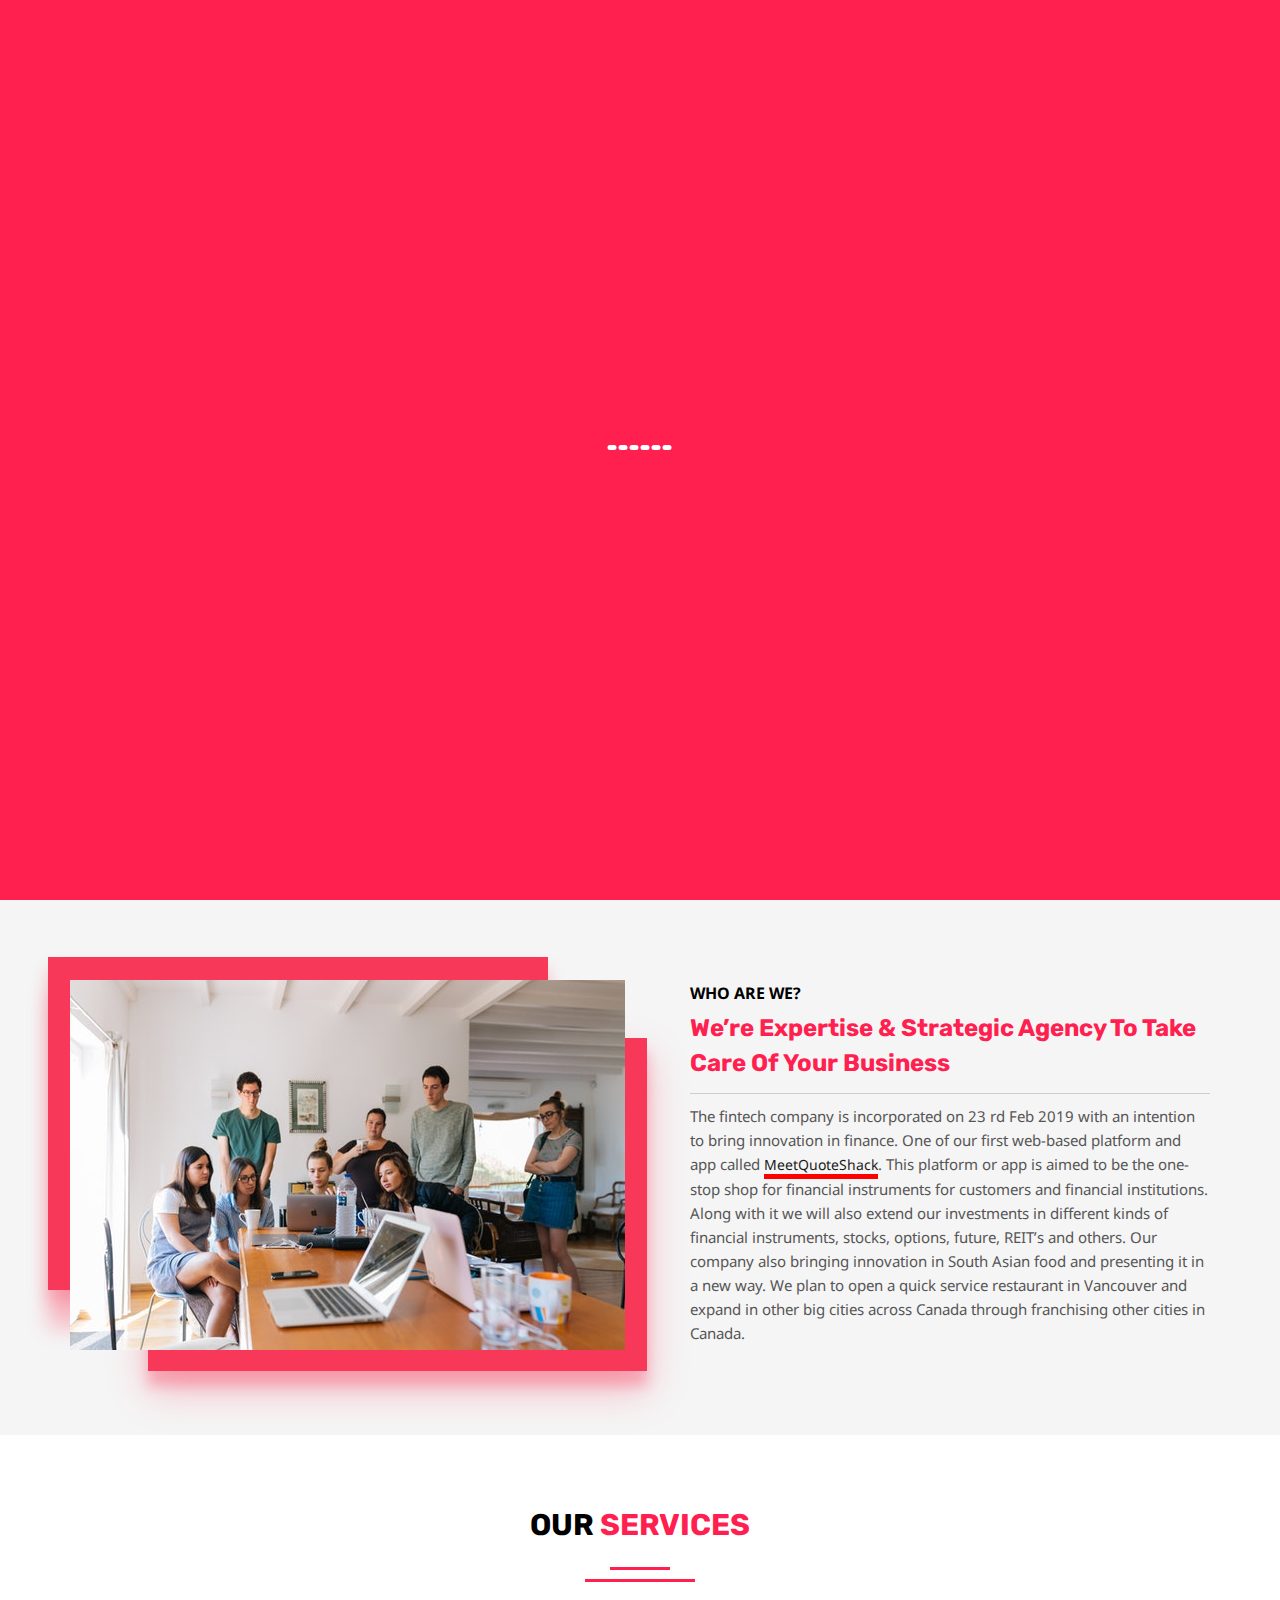
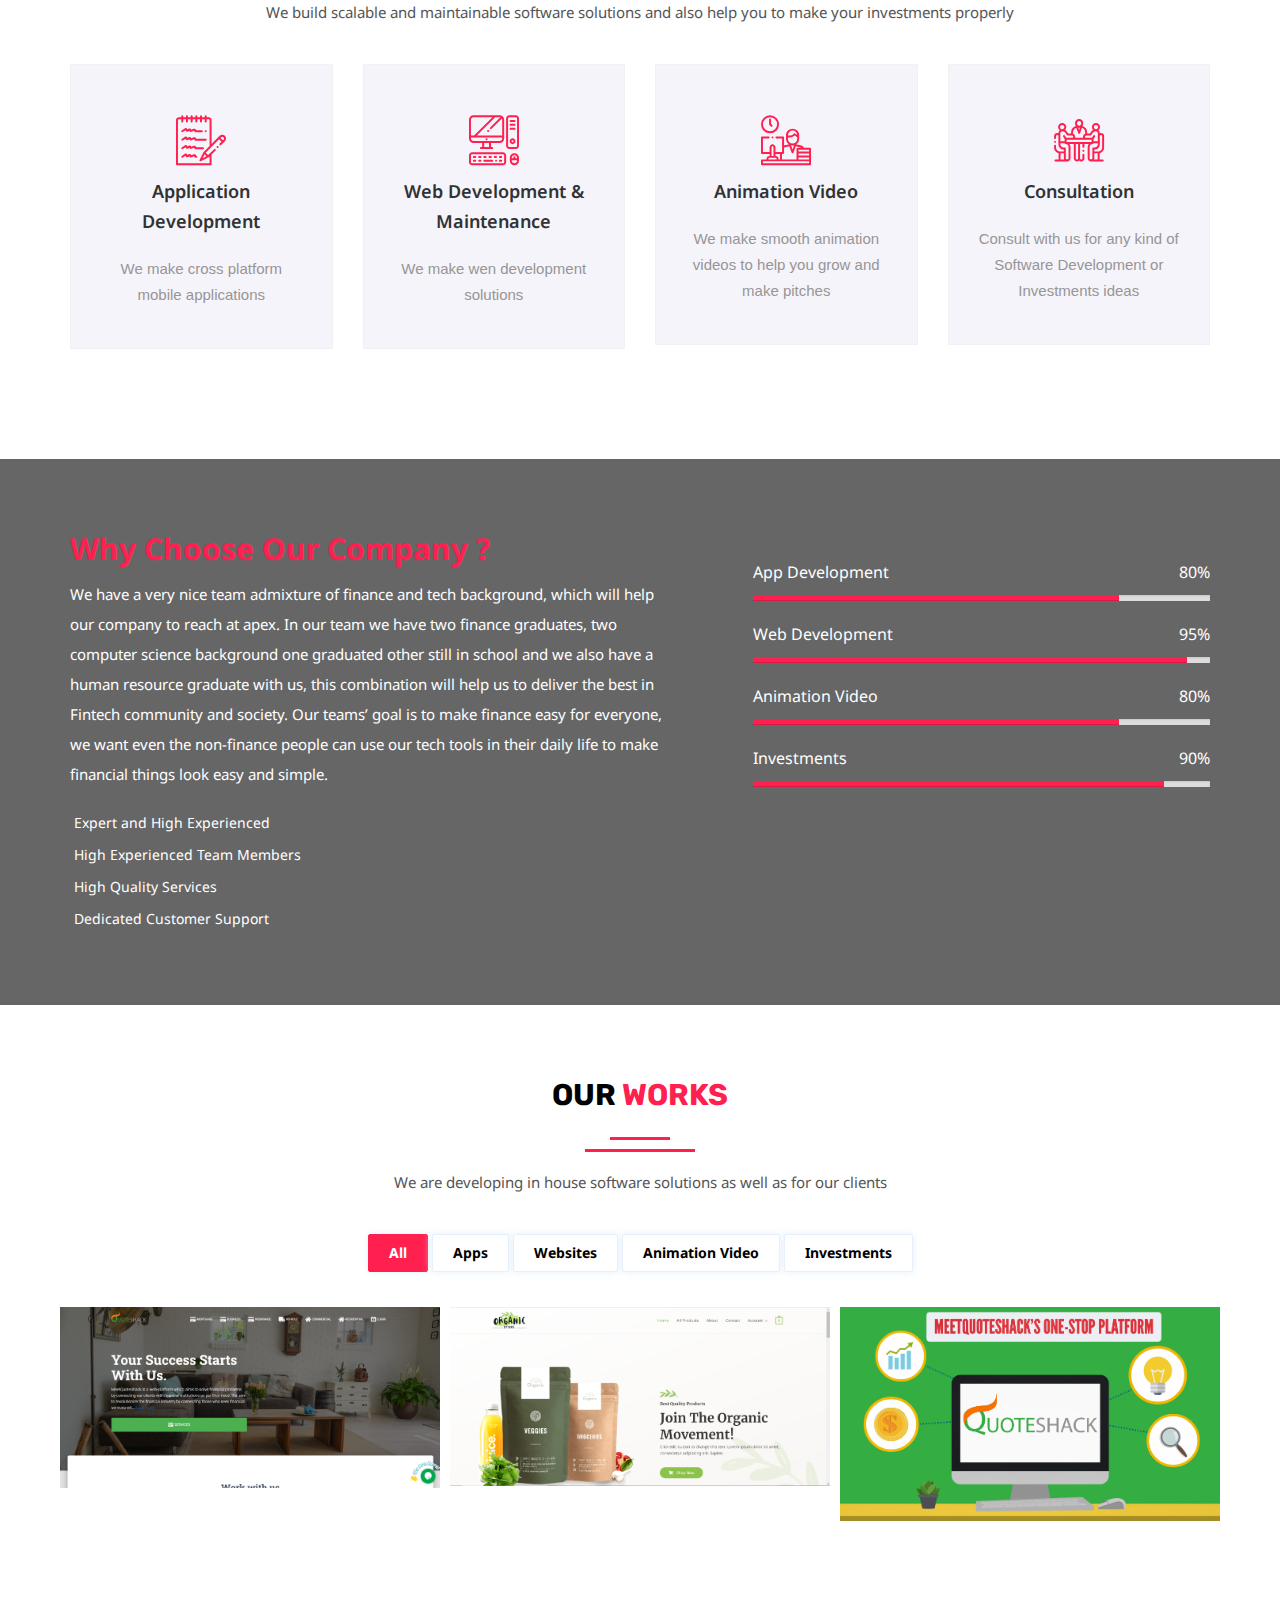
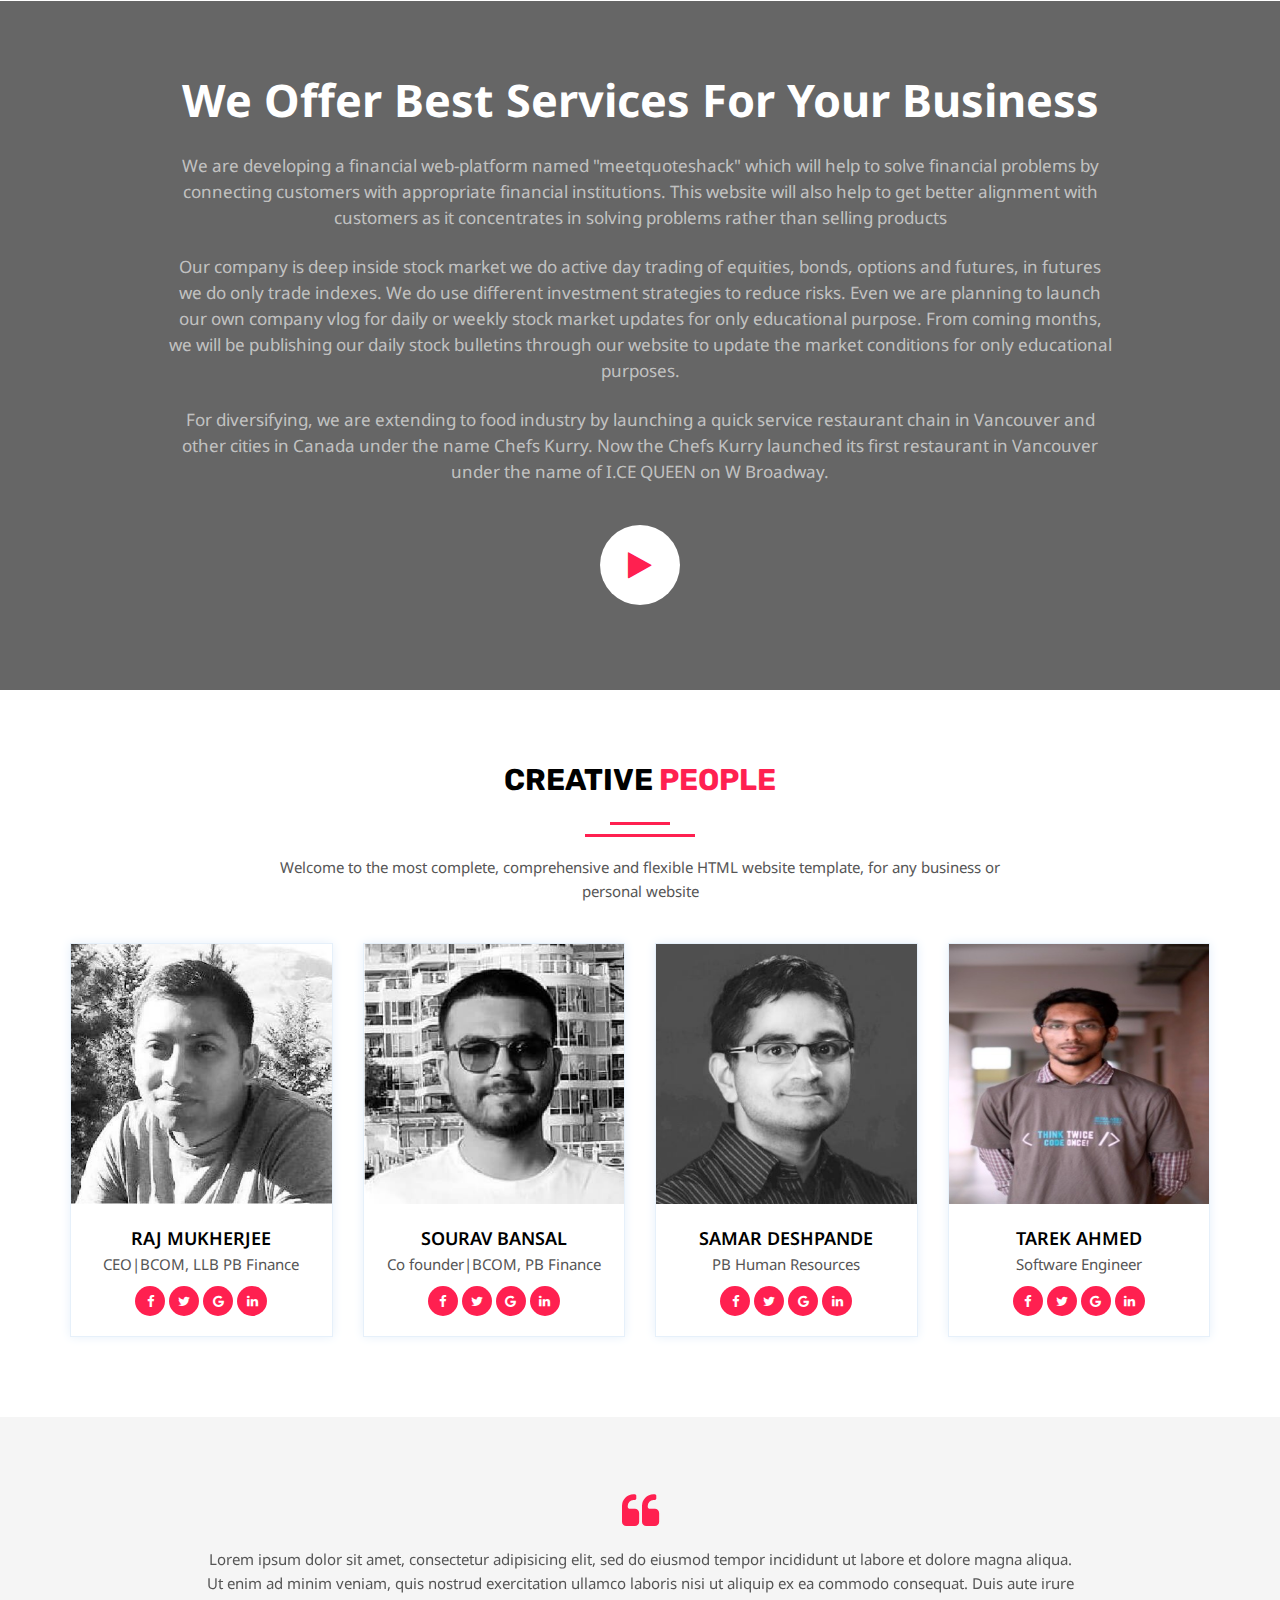
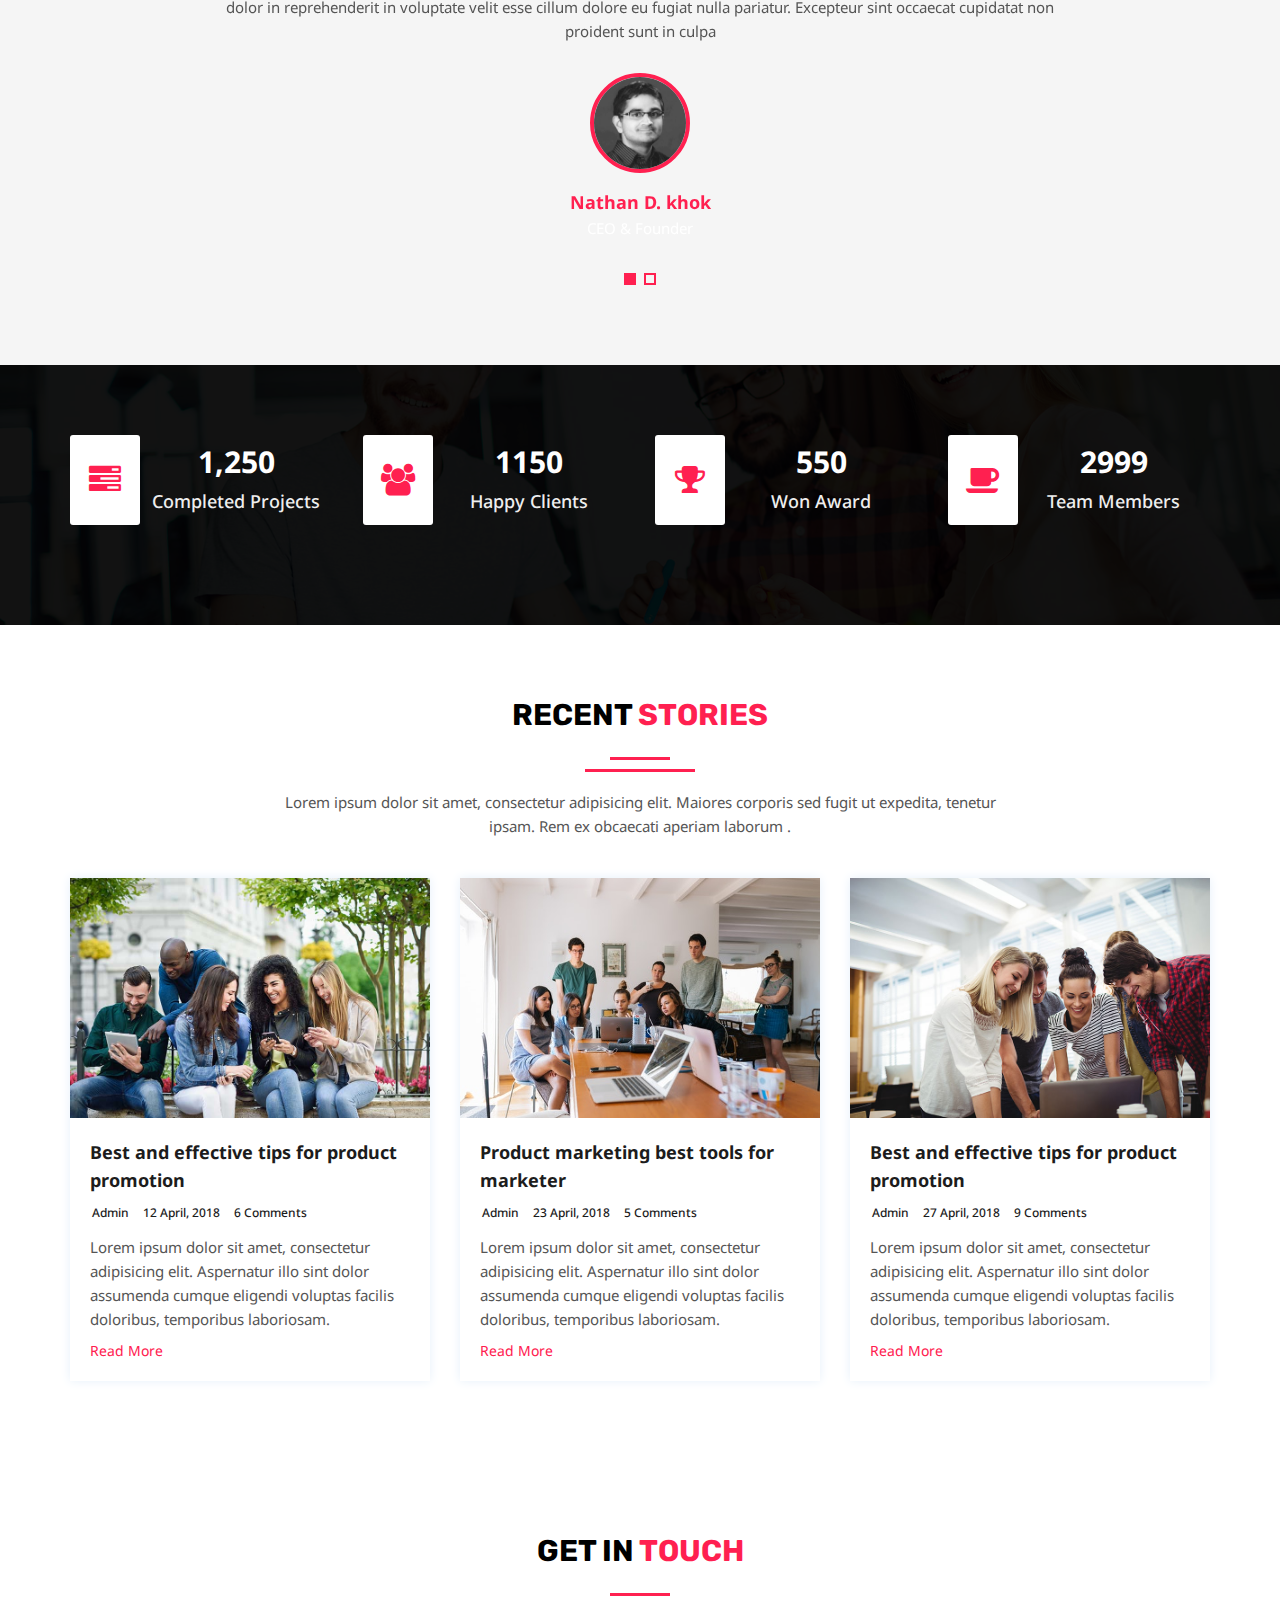
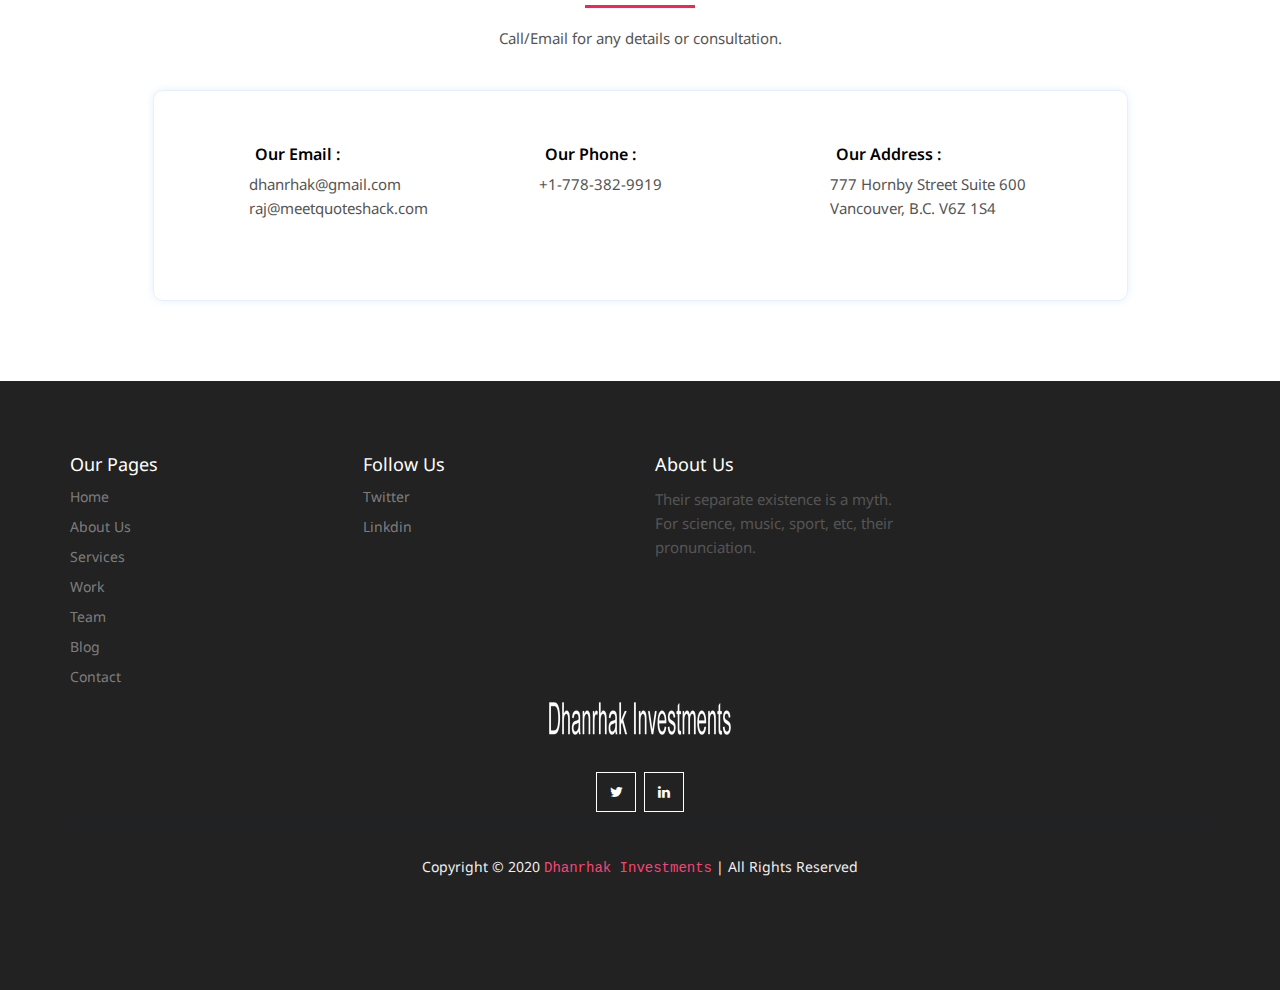
<file: index.html>
<!DOCTYPE html>
<html lang="zxx">
<head>
    <meta charset="utf-8">
    <meta http-equiv="X-UA-Compatible" content="IE=edge">
    <meta name="viewport" content="width=device-width, maximum-scale=1, initial-scale=1, user-scalable=0">
    <meta name="keywords" content="">
    <meta name="description" content="">
    <title>Dhanrhak Investments</title>
    <!--favicon-->
    <link rel="shortcut icon" type="image/png" href="images/favicon.png" />
    <!--bootstrap css-->
    <link rel="stylesheet" type="text/css" href="css/bootstrap.css">
    <!--owl carousel css-->
    <link rel="stylesheet" type="text/css" href="css/owl.carousel.min.css">
    <!--magnific popup css-->
    <link rel="stylesheet" type="text/css" href="css/magnific-popup.css">

    <link rel="stylesheet" type="text/css" href="css/font-awesome.min.css">
    <!--animate css-->
    <link rel="stylesheet" type="text/css" href="css/animate.css">
    <!--nav css-->
    <link rel="stylesheet" type="text/css" href="css/bootsnav.css">
    <!--main css-->
    <link rel="stylesheet" type="text/css" href="css/style.css">
    <!--responsive css-->
    <link rel="stylesheet" type="text/css" href="css/responsive.css">
    <!--flaticon css-->
    <link rel="stylesheet" type="text/css" href="css/flaticon.css">

</head>
<body>
   <!-- Preloader Part Start -->
   <div class="preload-main">
    <div class='preloader'>
        <span></span>
        <span></span>
        <span></span>
        <span></span>
        <span></span>
        <span></span>
    </div>
</div>
<!-- Preloader Part End -->
<!--start body wrap-->
<div id="body-wrap">
    <!--Start Header-->
    <header id="header">
        <!--start mainmenu-->
        <div class="main-menu">
            <!-- Start Navigation -->
            <nav class="navbar navbar-default bootsnav" data-spy="affix" data-offset-top="50">
                <div class="container">
                    <!--start header navigation-->
                    <div class="navbar-header">
                        <button type="button" class="navbar-toggle" data-toggle="collapse" data-target="#navbar-menu">
                            <i class="fa fa-bars"></i>
                        </button>
                        <a class="navbar-brand logo" href="index.html"><img src="images/one.png" class="logo" alt=""></a>
                        <a class="navbar-brand logo-two" href="index.html"><img src="images/two.png" class="logo" alt=""></a>
                    </div>
                    <!--end header navigation-->

                    <!--Collect the nav links, forms, and other content for toggling-->
                    <div class="collapse navbar-collapse" id="navbar-menu">
                        <ul class="nav navbar-nav navbar-right" data-in="fadeIn">
                            <li class="active"><a href="#hero-area">Home</a></li>
                            <li><a href="#about-area">About Us</a></li>
                            <li><a href="#services-area">Services</a></li>
                            <li><a href="#portfolio-area">Work</a></li>
                            <li><a href="#team-area">Team</a></li>
                            <li><a href="#blog-area">Blog</a></li>
                            <li><a href="#contact-area">Contact</a></li>
                        </ul>
                    </div>
                    <!-- /.navbar-collapse -->
                </div>
            </nav>
            <!--end njavigation-->
        </div>
        <!--end mainmenu-->
        <div class="clearfix"></div>
    </header>
    <!--end header-->

    <!--start hero area-->
    <section id="hero-area" class="full-height bg-cover" style="background-image: url(images/banner-1.jpg)">
        <div class="overlay"></div>
        <!--start hero content-->
        <div class="hero-content d-table text-center">
            <div class="d-table-cell">
                <div class="small_title">
                    <span>Dhanrhak Investments</span>
                </div>
                <h1 class="text-white font-700">Fintech based <span class="font-300">Investments company</span></h1>
                <p class="text-white">We have started operating on Fintech Solutions since 2019 and have been growing ever since.</p>
                <div class="slide-btn">
                    <a href="#about-area">About Us</a><a class="transparent" href="#about-area">Read More</a>
                </div>
            </div>
        </div>
        <!--end hero content-->
    </section>
    <!--end hero area-->

    <!--start about area-->
    <section id="about-area" class="bg-gray">
        <div class="container">
            <div class="row">
                <!--start about image-->
                <div class="col-md-6">
                    <div class="about-image">
                        <img src="images/about-img.jpg" class="img-responsive" alt="Image">
                    </div>
                </div>
                <!--end about image-->
                <!--start about content-->
                <div class="col-md-6">
                    <div class="about-content">
                        <h6 class="font-700 text-uppercase">Who Are We?</h6>
                        <h3 class="column-title">We’re Expertise &amp; Strategic Agency 
                        To Take Care Of Your Business</h3>
                        <p></p>
                        <p>The fintech company is incorporated on 23 rd Feb 2019 with an intention to bring innovation in finance. One of our first web-based platform and app called <a class="link" href="https://www.meetquoteshack.com/">MeetQuoteShack</a>. This platform or app is aimed to be the one-stop shop for financial instruments for customers and financial institutions. Along with it we will also extend our investments in different kinds of financial instruments, stocks, options, future, REIT’s and others. Our company also bringing innovation in South Asian food and presenting it in a new way. We plan to open a quick service restaurant in Vancouver and expand in other big cities across Canada through franchising other cities in Canada.</p>
                    </div>
                </div>
                <!--end about content-->
            </div>
        </div>
    </section>
    <!--end about area-->

    <!--start services area-->
    <section id="services-area">
        <div class="container">
            <div class="row">
                <!--start section heading-->
                <div class="col-md-8 col-md-offset-2">
                    <div class="section-heading text-center">
                        <h2 class="font-700 text-capitalize">
                            Our <span>Services</span>
                        </h2>
                        <p>We build scalable and maintainable software solutions and also help you to make your investments properly</p>
                    </div>
                </div>
                <!--end section heading-->
            </div>

            <div class="row">
             <div class="col-md-6 col-lg-3">
              <div class="feature-box-one">
                <div class="content-box-one">
                  <i class="flaticon-011-notepad"></i>
                  <h4>Application Development</h4> 
                  <p>We make cross platform mobile applications</p>
              </div>
          </div>
      </div>

      <div class="col-md-6 col-lg-3">
          <div class="feature-box-one">
            <div class="content-box-one">
              <i class="flaticon-037-computer"></i>
              <h4>Web Development & Maintenance</h4>
              <p>We make wen development solutions</p>
          </div>
      </div>
  </div>

  <div class="col-md-6 col-lg-3">
      <div class="feature-box-one">
        <div class="content-box-one">
          <i class="flaticon-033-work"></i>
          <h4>Animation Video</h4>
          <p>We make smooth animation videos to help you grow and make pitches</p>
      </div>
  </div>
</div>


<div class="col-md-6 col-lg-3">
  <div class="feature-box-one">

    <div class="content-box-one">
      <i class="flaticon-031-teamwork"></i>
      <h4>Consultation</h4>
      <p>Consult with us for any kind of Software Development or Investments ideas</p>
  </div>
</div>
</div>


</div>

</div>
</section>
<!--end services area-->

<!--start why choose  area-->
<section id="why-choose-us" class="bg-cover">
    <div class="overlay"></div>
    <div class="container">
        <div class="row">
            <!--start why choose content-->
            <div class="col-sm-7">
                <div class="why-choose-content">
                    <h2 class="font-700 color-primary">Why Choose Our Company ?</h2>
                    <p class="text-white">We have a very nice team admixture of finance and tech background, which will help our company to reach at apex. In our team we have two finance graduates, two computer science background one graduated other still in school and we also have a human resource graduate with us, this combination will help us to deliver the best in Fintech community and society. Our teams’ goal is to make finance easy for everyone, we want even the non-finance people can use our tech tools in their daily life to make financial things look easy and simple.</p>
                    <ul>
                        <li class="text-white"><i class="icon-genius color-primary"></i> Expert and High Experienced</li>
                        <li class="text-white"><i class="icon-genius color-primary"></i> High Experienced Team Members</li>
                        <li class="text-white"><i class="icon-genius color-primary"></i> High Quality Services</li>
                        <li class="text-white"><i class="icon-genius color-primary"></i> Dedicated Customer Support</li>
                    </ul>
                </div>
            </div>
            <!--end why choose content-->

            <!--start skill bars-->
            <div class="col-sm-5">
                <div class="skill-bars">
                    <!--start skill bar single-->
                    <div class="skill-bar-single">
                        <h6 class="text-white">App Development <span class="float-right">80%</span></h6>
                        <div class="progress">
                            <div class="progress-bar" role="progressbar" aria-valuenow="40" aria-valuemin="0" aria-valuemax="100" style="width:80%">
                            </div>
                        </div>
                    </div>
                    <!--end skill bar single-->
                    <!--start skill bar single-->
                    <div class="skill-bar-single">
                        <h6 class="text-white">Web Development<span class="float-right">95%</span></h6>
                        <div class="progress">
                            <div class="progress-bar" role="progressbar" aria-valuenow="40" aria-valuemin="0" aria-valuemax="100" style="width:95%">
                            </div>
                        </div>
                    </div>
                    <!--end skill bar single-->
                    <!--start skill bar single-->
                    <div class="skill-bar-single">
                        <h6 class="text-white">Animation Video<span class="float-right">80%</span></h6>
                        <div class="progress">
                            <div class="progress-bar" role="progressbar" aria-valuenow="40" aria-valuemin="0" aria-valuemax="100" style="width:80%">
                            </div>
                        </div>
                    </div>
                    <!--end skill bar single-->
                    <!--start skill bar single-->
                    <div class="skill-bar-single">
                        <h6 class="text-white">Investments<span class="float-right">90%</span></h6>
                        <div class="progress">
                            <div class="progress-bar" role="progressbar" aria-valuenow="40" aria-valuemin="0" aria-valuemax="100" style="width:90%">
                            </div>
                        </div>
                    </div>
                    <!--end skill bar single-->
                </div>
            </div>
            <!--end skill bars-->
        </div>
    </div>
</section>
<!--end why choose  area-->

<!--start portfolio area-->
<section id="portfolio-area">
    <div class="row">
        <div class="container">
            <!--start section heading-->
            <div class="col-md-8 col-md-offset-2">
                <div class="section-heading text-center">
                    <h2 class="font-700 text-capitalize">OUR <span>WORKS</span></h2>
                    <p>We are developing in house software solutions as well as for our clients</p>
                </div>
            </div>
            <!--end section heading-->
        </div>
    </div>
    <div class="container">
        <div class="row">
            <!--start portfolio menu-->
            <div class="col-md-12">
                <div class="portfolio-menu text-center">
                    <button type="button" class="active" data-filter="*">All</button>
                    <button type="button" data-filter=".cat1">Apps</button>
                    <button type="button" data-filter=".cat2">Websites</button>
                    <button type="button" data-filter=".cat3">Animation Video</button>
                    <button type="button" data-filter=".cat4">Investments</button>
                </div>
            </div>
            <!--end portfolio menu-->
        </div>

        <div class="row">
            <!--start portfolio list-->
            <div class="portfolio-list">
                <!--start portfolio single-->
                <div class="col-md-4 col-sm-6 grid-item cat2">
                    <div class="portfolio-single">
                        <img src="images/portfolio-1.jpg" class="img-responsive" alt="Image">
                        <div class="portfolio-overlay text-center">
                            <div class="d-table">
                                <div class="d-table-cell">
                                    <h6 class="text-white">Web Development</h6>
                                </div>
                            </div>
                        </div>
                    </div>
                </div>
                <!--end portfolio single-->
                <!--start portfolio single-->
                <div class="col-md-4 col-sm-6 grid-item cat2">
                    <div class="portfolio-single">
                        <img src="images/portfolio-2.jpg" class="img-responsive" alt="Image">
                        <div class="portfolio-overlay text-center">
                            <div class="d-table">
                                <div class="d-table-cell">
                                    <h6 class="text-white">Web Development</h6>
                                </div>
                            </div>
                        </div>
                    </div>
                </div>
                <!--end portfolio single-->
                <!--start portfolio single-->
                <div class="col-md-4 col-sm-6 grid-item cat3">
                    <div class="portfolio-single">
                        <img src="images/portfolio-3.jpg" class="img-responsive" alt="Image">
                        <div class="portfolio-overlay text-center">
                            <div class="d-table">
                                <div class="d-table-cell">
                                    <h6 class="text-white">Anomation Video</h6>
                                </div>
                            </div>
                        </div>
                    </div>
                </div>
                <!--end portfolio single-->
            </div>
            <!--end portfolio list-->
        </div>
    </div>
</section>
<!--end portfolio area-->
<!--start video area-->
<section id="video-area" class="bg-cover">
    <div class="overlay"></div>
    <div class="container">
        <div class="row">
            <!--start video content-->
            <div class="col-md-10 col-md-offset-1">
                <div class="video-content text-center">
                    <h2 class="font-700 text-white text-capitalize">We offer best Services
                    for your Business</h2>
                    <p class="text-white">We are developing a financial web-platform named "meetquoteshack" which will help to solve financial problems by connecting customers with appropriate financial institutions. This website will also help to get better alignment with customers as it concentrates in solving problems rather than selling products</p>
                    <p class="text-white">Our company is deep inside stock market we do active day trading of equities, bonds, options and futures, in futures we do only trade indexes. We do use different investment strategies to reduce risks. Even we are planning to launch our own company vlog for daily or weekly stock market updates for only educational purpose. From coming months, we will be publishing our daily stock bulletins through our website to update the market conditions for only educational purposes.</p>
                    <p class="text-white">For diversifying, we are extending to food industry by launching a quick service restaurant chain in Vancouver and other cities in Canada under the name Chefs Kurry. Now the Chefs Kurry launched its first restaurant in Vancouver under the name of I.CE QUEEN on W Broadway.</p>
                    <div class="video-popup-icon">
                        <div class="pulse1"></div>
                        <div class="pulse2"></div>
                        <a class="popup-video" href="https://www.youtube.com/watch?v=ShZ978fBl6Y"><i class="fa fa-play"></i></a>
                    </div>
                </div>
            </div>
            <!--end video content-->
        </div>
    </div>
</section>
<!--end video area-->

<!--start team area-->
<section id="team-area">
    <div class="container">
        <div class="row">
            <!--start section heading-->
            <div class="col-md-8 col-md-offset-2">
                <div class="section-heading text-center">
                    <h2 class="font-700 text-capitalize">Creative <span>People</span></h2>
                    <p>Welcome to the most complete, comprehensive and flexible HTML website template, for any business or personal website</p>
                </div>
            </div>
            <!--end section heading-->
        </div>
        <div class="row">
            <!--start team single-->
            <div class="col-md-3 col-sm-6">
                <div class="team-single text-center">
                    <img src="images/team-1.jpg" class="img-responsive" alt="Image">
                    <div class="team-member-info">
                        <h5 class="font-600 m-0">RAJ MUKHERJEE</h5>
                        <p>CEO|BCOM, LLB PB Finance</p>
                    </div>
                    <div class="team-social-icons">
                        <ul>
                            <li><a href="#"><i class="fa fa-facebook"></i></a></li>
                            <li><a href="#"><i class="fa fa-twitter"></i></a></li>
                            <li><a href="#"><i class="fa fa-google"></i></a></li>
                            <li><a href="#"><i class="fa fa-linkedin"></i></a></li>
                        </ul>
                    </div>
                </div>
            </div>
            <!--end team single-->
            <!--start team single-->
            <div class="col-md-3 col-sm-6">
                <div class="team-single text-center">
                    <img src="images/team-2.jpg" class="img-responsive" alt="Image">
                    <div class="team-member-info">
                        <h5 class="font-600 m-0">SOURAV BANSAL</h5>
                        <p>Co founder|BCOM, PB Finance</p>
                    </div>
                    <div class="team-social-icons">
                     <ul>
                        <li><a href="#"><i class="fa fa-facebook"></i></a></li>
                        <li><a href="#"><i class="fa fa-twitter"></i></a></li>
                        <li><a href="#"><i class="fa fa-google"></i></a></li>
                        <li><a href="#"><i class="fa fa-linkedin"></i></a></li>
                    </ul>
                </div>
            </div>
        </div>
        <!--end team single-->
        <!--start team single-->
        <div class="col-md-3 col-sm-6">
            <div class="team-single text-center">
                <img src="images/team-3.jpg" class="img-responsive" alt="Image">
                <div class="team-member-info">
                    <h5 class="font-600 m-0">SAMAR DESHPANDE</h5>
                    <p>PB Human Resources</p>
                </div>
                <div class="team-social-icons">
                    <ul>
                        <li><a href="#"><i class="fa fa-facebook"></i></a></li>
                        <li><a href="#"><i class="fa fa-twitter"></i></a></li>
                        <li><a href="#"><i class="fa fa-google"></i></a></li>
                        <li><a href="#"><i class="fa fa-linkedin"></i></a></li>
                    </ul>
                </div>
            </div>
        </div>
        <!--end team single-->
        <!--start team single-->
        <div class="col-md-3 col-sm-6">
            <div class="team-single text-center">
                <img src="images/team-4.jpg" class="img-responsive" alt="Image">
                <div class="team-member-info">
                    <h5 class="font-600 m-0">TAREK AHMED</h5>
                    <p>Software Engineer</p>
                </div>
                <div class="team-social-icons">
                 <ul>
                    <li><a href="#"><i class="fa fa-facebook"></i></a></li>
                    <li><a href="#"><i class="fa fa-twitter"></i></a></li>
                    <li><a href="#"><i class="fa fa-google"></i></a></li>
                    <li><a href="#"><i class="fa fa-linkedin"></i></a></li>
                </ul>
            </div>
        </div>
    </div>
    <!--end team single-->
</div>
</div>
</section>
<!--end team area-->

<!--start testimonial area-->
<section id="testimonial-area" class="bg-gray">
    <div class="container">
        <div class="row">
            <div class="col-md-12">
                <div class="testimonial owl-carousel">
                    <!--start testimonial single-->
                    <div class="testimonial-single text-center">
                        <div class="client-comment">
                            <i class="fa fa-quote-left"></i>
                            <p>Lorem ipsum dolor sit amet, consectetur adipisicing elit, sed do eiusmod tempor
                                incididunt ut labore et dolore magna
                                aliqua. Ut enim ad minim veniam, quis nostrud exercitation ullamco laboris nisi ut
                                aliquip ex ea commodo consequat. Duis
                                aute irure dolor in reprehenderit in voluptate velit esse cillum dolore eu fugiat
                                nulla pariatur. Excepteur sint
                            occaecat cupidatat non proident sunt in culpa</p>
                        </div>
                        <div class="client-info">
                            <img src="images/team-3.jpg" class="img-responsive" alt="Image">
                            <h5 class="font-700 color-primary">Nathan D. khok</h5>
                            <p class="text-white">CEO & Founder</p>
                        </div>
                    </div>
                    <!--end testimonial single-->
                    <!--start testimonial single-->
                    <div class="testimonial-single text-center">
                        <div class="client-comment">
                            <i class="fa fa-quote-left"></i>
                            <p>Lorem ipsum dolor sit amet, consectetur adipisicing elit, sed do eiusmod tempor
                                incididunt ut labore et dolore magna
                                aliqua. Ut enim ad minim veniam, quis nostrud exercitation ullamco laboris nisi ut
                                aliquip ex ea commodo consequat. Duis
                                aute irure dolor in reprehenderit in voluptate velit esse cillum dolore eu fugiat
                                nulla pariatur. Excepteur sint
                            occaecat cupidatat non proident sunt in culpa</p>
                        </div>
                        <div class="client-info">
                            <img src="images/team-1.jpg" class="img-responsive" alt="Image">
                            <h5 class="font-700 color-primary">Nathan D. khok</h5>
                            <p class="text-white">CEO & Founder</p>
                        </div>
                    </div>
                    <!--end testimonial single-->
                </div>
            </div>
        </div>
    </div>
</section>
<!--end testimonial area-->

<!--start counter area-->
<section id="counter-area" class="counter bg-gray">
    <div class="container">
        <div class="row">
            <!--start counter single-->
            <div class="col-sm-3 col-xs-6">
                <div class="counter-single text-center">
                    <div class="icon">
                        <i class="fa fa-tasks"></i>
                    </div>
                    <div class="s-info">
                        <h3 class="number">1,250</h2>
                            <p class="font-500">Completed Projects</p>
                        </div>

                    </div>
                </div>
                <!--end counter single-->
                <!--start counter single-->
                <div class="col-sm-3 col-xs-6">
                    <div class="counter-single text-center">
                       <div class="icon">
                        <i class="fa fa-users"></i>
                    </div>
                    <div class="s-info">
                        <h3 class="number">1150</h3>
                        <p class="font-500">Happy Clients</p> 
                    </div>
                </div>
            </div>
            <!--end counter single-->
            <!--start counter single-->
            <div class="col-sm-3 col-xs-6">
                <div class="counter-single text-center">
                    <div class="icon">
                        <i class="fa fa-trophy"></i>
                    </div>
                    <div class="s-info">
                        <h3 class="number">550</h3>
                        <p class="font-500">Won Award</p>
                    </div>
                </div>
            </div>
            <!--end counter single-->
            <!--start counter single-->
            <div class="col-sm-3 col-xs-6">
                <div class="counter-single text-center">
                    <div class="icon">
                        <i class="fa fa-coffee"></i>
                    </div>
                    <div class="s-info">
                        <h3 class="number">2999</h3>
                        <p class="font-500">Team Members</p>
                    </div>
                </div>
            </div>
            <!--end counter single-->
        </div>
    </div>
</section>
<!--end counter area-->

<!--start blog area-->
<section id="blog-area">
    <div class="container">
        <div class="row">
            <!--start section heading-->
            <div class="col-md-8 col-md-offset-2">
                <div class="section-heading text-center">
                    <h2 class="font-700 text-capitalize">Recent <span>Stories</span></h2>
                    <p>Lorem ipsum dolor sit amet, consectetur adipisicing elit. Maiores corporis sed fugit ut expedita, tenetur ipsam. Rem ex obcaecati aperiam laborum .</p>
                </div>
            </div>
            <!--end section heading-->
        </div>
        <div class="row">
            <!--start blog single-->
            <div class="col-md-4">
                <div class="blog-single">
                    <div class="blog-media">
                        <a href="blog-details.html"><img src="images/blog-4.jpg" class="img-responsive" alt="Image"></a>
                    </div>
                    <div class="blog-details">
                        <h5 class="font-700 m-0"><a href="#">Best and effective tips for product promotion</a></h5>
                        <p class="font-500"><a href="#"><i class="icon-profile-male"></i> Admin</a><a href="#"><i class="icon-clock"></i> 12 April, 2018</a><a href="#"><i class="icon-chat"></i> 6 Comments</a></p>
                        <p>Lorem ipsum dolor sit amet, consectetur adipisicing elit. Aspernatur illo sint dolor assumenda cumque eligendi voluptas facilis doloribus, temporibus laboriosam.</p>
                        <a class="btn-blog-bg" href="#">Read More</a>
                    </div>
                </div>
            </div>
            <!--end blog single-->
            <!--start blog single-->
            <div class="col-md-4">
                <div class="blog-single">
                    <div class="blog-media">
                        <a href="blog-details.html"><img src="images/about-img.jpg" class="img-responsive" alt="Image"></a>
                    </div>
                    <div class="blog-details">
                        <h5 class="font-700 m-0"><a href="#">Product marketing best tools for marketer </a></h5>
                        <p class="font-500"><a href="#"><i class="icon-profile-male"></i> Admin</a><a href="#"><i class="icon-clock"></i> 23 April, 2018</a><a href="#"><i class="icon-chat"></i> 5 Comments</a></p>
                        <p>Lorem ipsum dolor sit amet, consectetur adipisicing elit. Aspernatur illo sint dolor assumenda cumque eligendi voluptas facilis doloribus, temporibus laboriosam.</p>
                        <a class="btn-blog-bg" href="#">Read More</a>
                    </div>
                </div>
            </div>
            <!--end blog single-->
            <!--start blog single-->
            <div class="col-md-4">
                <div class="blog-single">
                    <div class="blog-media">
                        <a href="blog-details.html"><img src="images/blog-2.jpg" class="img-responsive" alt="Image"></a>
                    </div>
                    <div class="blog-details">
                        <h5 class="font-700 m-0"><a href="#">Best and effective tips for product promotion</a></h5>
                        <p class="font-500"><a href="#"><i class="icon-profile-male"></i> Admin</a><a href="#"><i class="icon-clock"></i> 27 April, 2018</a><a href="#"><i class="icon-chat"></i> 9 Comments</a></p>
                        <p>Lorem ipsum dolor sit amet, consectetur adipisicing elit. Aspernatur illo sint dolor assumenda cumque eligendi voluptas facilis doloribus, temporibus laboriosam.</p>
                        <a class="btn-blog-bg" href="#">Read More</a>
                    </div>
                </div>
            </div>
            <!--end blog single-->
        </div>
    </div>
</section>
<!--end blog area-->

<!--start partner area-->
<!-- <section id="partner-area" class="bg-gray">
    <div class="container">
        <div class="partner owl-carousel">
            <img src="images/p1.png" class="img-responsive" alt="">
            <img src="images/p2.png" class="img-responsive" alt="">
            <img src="images/p3.png" class="img-responsive" alt="">
            <img src="images/p4.png" class="img-responsive" alt="">
            <img src="images/p5.png" class="img-responsive" alt="">
            <img src="images/p6.png" class="img-responsive" alt="">
        </div>
    </div>
</section> -->
<!--end partner area-->

<!--start contact area-->
<section id="contact-area">
    <div class="container">
        <div class="row">
            <!--start section heading-->
            <div class="col-md-8 col-md-offset-2">
                <div class="section-heading text-center">
                    <h2 class="font-700 text-capitalize">GET IN <span>TOUCH</span></h2>
                    <p>Call/Email for any details or consultation.</p>
                </div>
            </div>
            <!--end section heading-->
        </div>
        <div class="row">
            <div class="col-md-10 col-md-offset-1">
                <div class="contact-content row">
                    <!--start contact form-->
                    <!-- <div class="col-sm-8">
                        <div class="contact-form">
                            <form action="#" method="post" id="ajax-contact">
                                <div class="form-group row">
                                    <div class="col-sm-6">
                                        <input type="text" class="form-control" id="name" name="name" placeholder="Name*" required>
                                    </div>
                                    <div class="col-sm-6">
                                        <input type="text" class="form-control" id="email" name="email" placeholder="Email*" required>
                                    </div>
                                </div>
                                <div class="form-group row">
                                    <div class="col-md-12">
                                        <input type="text" class="form-control" id="subject" name="subject" placeholder="Subject">
                                    </div>
                                </div>
                                <div class="form-group row">
                                    <div class="col-md-12">
                                        <textarea class="form-control" cols="30" rows="10" id="message" name="message" placeholder="Message" required></textarea>
                                    </div>
                                </div>
                                <button type="submit">Submit</button>
                            </form>
                            <div id="form-messages"></div>
                        </div>
                    </div> -->
                    <!--end contact form-->

                    <!--start contact info-->
                    <div class="col-sm-4">
                        <div class="contact-info">
                            <!--start contact info single-->
                            <div class="contact-info-single">
                                <h6 class="font-600"><span><i class="icon-envelope"></i></span>Our Email :</h6>
                                <p>dhanrhak@gmail.com <br> raj@meetquoteshack.com</p>
                            </div>
                            <!--end contact info single-->
                        </div>
                    </div>
                    <!--end contact info-->
                    <!--start contact info-->
                    <div class="col-sm-4">
                        <div class="contact-info">
                            <!--start contact info single-->
                            <div class="contact-info-single">
                                <h6 class="font-600"><span><i class="icon-phone"></i></span>Our Phone :</h6>
                                <p>+1-778-382-9919</p>
                            </div>
                            <!--end contact info single-->
                        </div>
                    </div>
                    <!--end contact info-->
                    <!--start contact info-->
                    <div class="col-sm-4">
                        <div class="contact-info">

                            <!--start contact info single-->
                            <div class="contact-info-single">
                                <h6 class="font-600"><span><i class="icon-map"></i></span>Our Address :</h6>
                                <p>777 Hornby Street Suite 600<br> Vancouver, B.C. V6Z 1S4</p>
                            </div>
                            <!--end contact info single-->
                        </div>
                    </div>
                    <!--end contact info-->
                </div>
            </div>
        </div>
    </div>
</section>
<!--end contact area-->

<!--start footer-->
<section class="footer section-padding">
    <div class="container">
        <div class="row">
            <div class="col-lg-3 wow fadeInLeft" data-wow-delay="0.2s" style="visibility: visible; animation-delay: 0.2s; animation-name: fadeInLeft;">
                <h6 class="mt-3 text-white font-weight-normal">Our Pages</h6>
                <div class="footer_title_border"></div>
                <ul class="list-unstyled footer_menu_list mb-0 mt-4">
                    <li><a href="#hero-area">Home</a></li>
                    <li><a href="#about-area">About Us</a></li>
                    <li><a href="#services-area">Services</a></li>
                    <li><a href="#portfolio-area">Work</a></li>
                    <li><a href="#team-area">Team</a></li>
                    <li><a href="#blog-area">Blog</a></li>
                    <li><a href="#contact-area">Contact</a></li>
                </ul>
            </div>
            <!-- <div class="col-lg-3 wow fadeInLeft" data-wow-delay="0.4s" style="visibility: visible; animation-delay: 0.4s; animation-name: fadeInLeft;">
                <h6 class="mt-3 text-white font-weight-normal">Help Center</h6>
                <div class="footer_title_border"></div>
                <ul class="list-unstyled footer_menu_list mb-0 mt-4">
                    <li><a href="#">Accounting</a></li>
                    <li><a href="#">Billing</a></li>
                    <li><a href="#">General Question</a></li>
                </ul>
            </div> -->
            <div class="col-lg-3 wow fadeInLeft" data-wow-delay="0.6s" style="visibility: visible; animation-delay: 0.6s; animation-name: fadeInLeft;">
                <h6 class="mt-3 text-white font-weight-normal">Follow Us</h6>
                <div class="footer_title_border"></div>
                <ul class="list-unstyled footer_menu_list mb-0 mt-4">
                    <!-- <li><a href="#">Facebook</a></li> -->
                    <!-- <li><a href="#">Instagram</a></li> -->
                    <li><a href="https://twitter.com/dhanrhak">Twitter</a></li>
                    <li><a href="https://www.linkedin.com/company/dhanrhak-investments/">Linkdin</a></li>
                </ul>
            </div>
            <div class="col-lg-3 wow fadeInLeft" data-wow-delay="0.8s" style="visibility: visible; animation-delay: 0.8s; animation-name: fadeInLeft;">
                <h6 class="mt-3 text-white font-weight-normal">About Us</h6>
                <div class="footer_title_border"></div>
                <div class="mt-4">
                    <p class="mb-0">Their separate existence is a myth. For science, music, sport, etc, their pronunciation.</p>
                </div>
            </div>
        </div>
        <div class="row">                   
            <div class="col-md-12 col-sm-12 text-center wow zoomIn" style="visibility: visible; animation-name: zoomIn;">
                <div class="footer_logo">
                    <a href="index.html"><img src="images/one.png" alt=""></a>
                </div>
                <div class="footer_social">
                    <ul>
                        <!-- <li class="wow fadeIn" data-wow-delay=".2s">
                            <a class="f_facebook" href="#"><i class="fa fa-facebook"></i></a>
                        </li> -->
                        <li class="wow fadeIn" data-wow-delay=".4s">
                            <a class="f_twitter" href="https://twitter.com/dhanrhak"><i class="fa fa-twitter"></i></a>
                        </li>
                        <!-- <li class="wow fadeIn" data-wow-delay=".6s">
                            <a class="f_google" href="#"><i class="fa fa-google-plus"></i></a>
                        </li> -->
                        <li class="wow fadeIn" data-wow-delay=".8s">
                            <a class="f_linkedin" href="https://www.linkedin.com/company/dhanrhak-investments/"><i class="fa fa-linkedin"></i></a>
                        </li>
                        <!-- <li class="wow fadeIn" data-wow-delay="1s">
                            <a class="f_youtube" href="#"><i class="fa fa-youtube"></i></a>
                        </li> -->
                        <!-- <li class="wow fadeIn" data-wow-delay="1.2s">
                            <a class="f_skype" href="#"><i class="fa fa-skype"></i></a>
                        </li> -->
                    </ul>
                </div>
                <div class="copyright">
                    <p>Copyright © 2020 <a href="">Dhanrhak Investments</a>  |   All Rights Reserved</p>
                </div><!--- END FOOTER COPYRIGHT -->
            </div><!--- END COL -->         
        </div><!--- END ROW -->             
    </div><!--- END CONTAINER -->
</section>
<!--end footer-->
</div>
<!--end body wrap-->

<!--jQuery js-->
<script src="js/jquery.min.js"></script>
<!--counter js-->
<script src="js/waypoints.js"></script>

<script src="js/jquery.counterup.min.js"></script>
<!--bootstrap js-->
<script src="js/bootstrap.min.js"></script>
<!--magnic popUp js-->
<script src="js/magnific-popup.min.js"></script>
<!--isotope js-->
<script src="js/isotope.min.js"></script>
<!--image Loded js-->
<script src="js/images-loded.min.js"></script>
<!--owl Carousel js-->
<script src="js/owl.carousel.min.js"></script>
<!--animated headline js-->
<script src="js/animated-headline.js"></script>
<!--bootsnavs js-->
<script src="js/nav.js"></script>
<!--main-->
<script src="js/main.js"></script>
</body>

</html>
</file>
<file: css/bootsnav.css>
/* MEGAMENU STYLE
=================================*/
nav.bootsnav .dropdown.megamenu-fw {
    position: static;
}

nav.bootsnav .container {
    position: relative;
}

nav.bootsnav .megamenu-fw .dropdown-menu {
    left: auto;
}

nav.bootsnav .megamenu-content {
    padding: 15px;
    width: 100% !important;
}

nav.bootsnav .megamenu-content .title{
    margin-top: 0;
}

nav.bootsnav .dropdown.megamenu-fw .dropdown-menu {
    left: 0;
    right: 0;
}

/* Navbar
=================================*/
nav.navbar.bootsnav{
    margin-bottom: 0;
    -moz-border-radius: 0px;
    -webkit-border-radius: 0px;
    -o-border-radius: 0px;
    border-radius: 0px;
    background-color: #fff;
    border: none;
    border-bottom: solid 1px #e0e0e0;
    z-index: 9;
}

nav.navbar.bootsnav ul.nav > li > a{
    color: #6f6f6f;
    background-color: transparent;
    outline: none;
    margin-bottom: -2px;
}

nav.navbar.bootsnav ul.nav li.megamenu-fw > a:hover,
nav.navbar.bootsnav ul.nav li.megamenu-fw > a:focus,
nav.navbar.bootsnav ul.nav li.active > a:hover,
nav.navbar.bootsnav ul.nav li.active > a:focus,
nav.navbar.bootsnav ul.nav li.active > a{
    background-color: transparent;
}

nav.navbar.bootsnav .navbar-toggle{
    background-color: #fff;
    border: none;
    padding: 0;
    font-size: 18px;
    position: relative;
    top: 5px;
}

nav.navbar.bootsnav ul.nav .dropdown-menu .dropdown-menu{
    top: 0;
    left: 100%;
}

nav.navbar.bootsnav ul.nav ul.dropdown-menu > li > a{
    white-space:normal;
}


ul.menu-col{
    padding: 0;
    margin: 0;
    list-style: none;
}

ul.menu-col li a{
    color: #6f6f6f;
}

ul.menu-col li a:hover,
ul.menu-col li a:focus{
    text-decoration: none;
}

/* Navbar Full
=================================*/
nav.bootsnav.navbar-full{
    padding-bottom: 10px;
    padding-top: 10px;
}

nav.bootsnav.navbar-full .navbar-header{
    display: block;
    width: 100%;
}

nav.bootsnav.navbar-full .navbar-toggle{
    display: inline-block;
    margin-right: 0;
    position: relative;
    top: 0;
    font-size: 30px;
    -webkit-transition: all 1s ease-in-out;
	-moz-transition: all 1s ease-in-out;
	-o-transition: all 1s ease-in-out;
	-ms-transition: all 1s ease-in-out;
	transition: all 1s ease-in-out;
}

nav.bootsnav.navbar-full .navbar-collapse{
    position: fixed;
    width: 100%;
    height: 100% !important;
    top: 0;
    left: 0;
    padding: 0;
    display: none !important;
    z-index: 9;
}

nav.bootsnav.navbar-full .navbar-collapse.in{
    display: block !important;
}

nav.bootsnav.navbar-full .navbar-collapse .nav-full{
    overflow: auto;
}

nav.bootsnav.navbar-full .navbar-collapse .wrap-full-menu{
    display: table-cell;
    vertical-align: middle;
    background-color: #fff;
    overflow: auto;
}

nav.bootsnav.navbar-full .navbar-collapse .nav-full::-webkit-scrollbar {
    width: 0;
}

nav.bootsnav.navbar-full .navbar-collapse .nav-full::-moz-scrollbar {
    width: 0;
}

nav.bootsnav.navbar-full .navbar-collapse .nav-full::-ms-scrollbar {
    width: 0;
}

nav.bootsnav.navbar-full .navbar-collapse .nav-full::-o-scrollbar {
    width: 0;
}


nav.bootsnav.navbar-full .navbar-collapse ul.nav{
    display: block;
    width: 100%;
    overflow: auto;
}

nav.bootsnav.navbar-full .navbar-collapse ul.nav a:hover,
nav.bootsnav.navbar-full .navbar-collapse ul.nav a:focus,
nav.bootsnav.navbar-full .navbar-collapse ul.nav a{
    background-color: transparent;
}

nav.bootsnav.navbar-full .navbar-collapse ul.nav > li{
    float: none;
    display: block;
    text-align: center;
}

nav.bootsnav.navbar-full .navbar-collapse ul.nav > li > a{
    display: table;
    margin: auto;
    text-transform: uppercase;
    font-weight: bold;
    letter-spacing: 2px;
    font-size: 24px;
    padding: 10px 15px;
}

li.close-full-menu > a{
    padding-top: 0px;
    padding-bottom: 0px;
}

li.close-full-menu{
    padding-top: 30px;
    padding-bottom: 30px;
}

/* Atribute Navigation
=================================*/
.attr-nav{
    float: right;
    display: inline-block;
    margin-left: 13px;
    margin-right: -15px;
}

.attr-nav > ul{
    padding: 0;
    margin: 0 0 -7px 0;
    list-style: none;
    display: inline-block;
}

.attr-nav > ul > li{
    float: left;
    display: block;
}

.attr-nav > ul > li > a{
    color: #6f6f6f;
    display: block;
    padding: 28px 15px;
    position: relative;
}

.attr-nav > ul > li > a span.badge{
    position: absolute;
    top: 50%;
    margin-top: -15px;
    right: 5px;
    font-size: 10px;
    padding: 0;
    width: 15px;
    height: 15px;
    padding-top: 2px;
}

.attr-nav > ul > li.dropdown ul.dropdown-menu{
    -moz-border-radius: 0px;
    -webkit-border-radius: 0px;
    -o-border-radius: 0px;
    border-radius: 0px;
    -moz-box-shadow: 0px 0px 0px;
    -webkit-box-shadow: 0px 0px 0px;
    -o-box-shadow: 0px 0px 0px;
    box-shadow: 0px 0px 0px;
    border: solid 1px #e0e0e0;
}

ul.cart-list{
    padding: 0 !important;
    width: 250px !important;
}

ul.cart-list > li{
    position: relative;
    border-bottom: solid 1px #efefef;
    padding: 15px 15px 23px 15px !important;
}

ul.cart-list > li > a.photo{
    padding: 0 !important;
    margin-right: 15px;
    float: left;
    display: block;
    width: 50px;
    height: 50px;
    left: 15px;
    top: 15px;
}

ul.cart-list > li img{
    width: 50px;
    height: 50px;
    border: solid 1px #efefef;
}

ul.cart-list > li > h6{
    margin: 0;
}

ul.cart-list > li > h6 > a.photo{
    padding: 0 !important;
    display: block;
}

ul.cart-list > li > p{
    margin-bottom: 0;
}

ul.cart-list > li.total{
    background-color: #f5f5f5;
    padding-bottom: 15px !important;
}

ul.cart-list > li.total > .btn{
    display: inline-block;
    border-bottom: solid 1px #efefef;
}

ul.cart-list > li .price{
    font-weight: bold;
}

ul.cart-list > li.total > span{
    padding-top: 8px;
}

/* Top Search
=================================*/
.top-search{
    background-color: #333;
    padding: 10px 0;
    display: none;
}

.top-search input.form-control{
    background-color: transparent;
    border: none;
    -moz-box-shadow: 0px 0px 0px;
    -webkit-box-shadow: 0px 0px 0px;
    -o-box-shadow: 0px 0px 0px;
    box-shadow: 0px 0px 0px;
    color: #fff;
    height: 40px;
    padding: 0 15px;
}

.top-search .input-group-addon{
    background-color: transparent;
    border: none;
    color: #fff;
    padding-left: 0;
    padding-right: 0;
}

.top-search .input-group-addon.close-search{
    cursor: pointer;
}

/* Side Menu
=================================*/
body{
    -webkit-transition: all 0.3s ease-in-out;
	-moz-transition: all 0.3s ease-in-out;
	-o-transition: all 0.3s ease-in-out;
	-ms-transition: all 0.3s ease-in-out;
	transition: all 0.3s ease-in-out;
}

body.on-side{
    margin-left: -280px;
}

.side{
    position: fixed;
    overflow-y: auto;
    top: 0;
    right: -280px;
    width: 280px;
    padding: 25px 30px;
    height: 100%;
    display: block;
    background-color: #333;
    -webkit-transition: all 0.3s ease-in-out;
	-moz-transition: all 0.3s ease-in-out;
	-o-transition: all 0.3s ease-in-out;
	-ms-transition: all 0.3s ease-in-out;
	transition: all 0.3s ease-in-out;
    z-index: 9;
}

.side.on{
    right: 0;
}

.side .close-side{
    float: right;
    color: #fff;
    position: relative;
    z-index: 2;
    font-size: 16px;
}

.side .widget{
    position: relative;
    z-index: 1;
    margin-bottom: 25px;
}

.side .widget .title{
    color: #fff;
    margin-bottom: 15px;
}

.side .widget ul.link{
    padding: 0;
    margin: 0;
    list-style: none;
}

.side .widget ul.link li a{
    color: #9f9f9f;
    letter-spacing: 1px;
}

.side .widget ul.link li a:focus,
.side .widget ul.link li a:hover{
    color: #fff;
    text-decoration: none;
}

/* Share
=================================*/
nav.navbar.bootsnav .share{
    padding: 0 30px;
    margin-bottom: 30px;
}

nav.navbar.bootsnav .share ul{
    display: inline-block;
    padding: 0;
    margin: 0 0 -7px 0;
    list-style: none;
}

nav.navbar.bootsnav .share ul > li{
    float: left;
    display: block;
    margin-right: 5px;
}

nav.navbar.bootsnav .share ul > li > a{
    display: table-cell;
    vertical-align: middle;
    text-align: center;
    width: 35px;
    height: 35px;
    -moz-border-radius: 50%;
    -webkit-border-radius: 50%;
    -o-border-radius: 50%;
    border-radius: 50%;
    background-color: #cfcfcf;
    color: #fff;
}

/* Transparent
=================================*/
nav.navbar.bootsnav.navbar-fixed{
    position: fixed;
    display: block;
    width: 100%;
}

nav.navbar.bootsnav.no-background{
    -webkit-transition: all 1s ease-in-out;
	-moz-transition: all 1s ease-in-out;
	-o-transition: all 1s ease-in-out;
	-ms-transition: all 1s ease-in-out;
	transition: all 1s ease-in-out;
}

/* Navbar Sticky
=================================*/
.wrap-sticky{
    position: relative;
    -webkit-transition: all 0.3s ease-in-out;
	-moz-transition: all 0.3s ease-in-out;
	-o-transition: all 0.3s ease-in-out;
	-ms-transition: all 0.3s ease-in-out;
	transition: all 0.3s ease-in-out;
}

.wrap-sticky nav.navbar.bootsnav{
    position: absolute;
    width: 100%;
    left: 0;
    top: 0;
}

.wrap-sticky nav.navbar.bootsnav.sticked{
    position: fixed;
    -webkit-transition: all 0.2s ease-in-out;
	-moz-transition: all 0.2s ease-in-out;
	-o-transition: all 0.2s ease-in-out;
	-ms-transition: all 0.2s ease-in-out;
	transition: all 0.2s ease-in-out;
}

body.on-side .wrap-sticky nav.navbar.bootsnav.sticked{
    left: -280px;
}

/* Navbar Responsive
=================================*/
@media (min-width: 1024px) and (max-width:1400px) {
    body.wrap-nav-sidebar .wrapper .container{
        width: 100%;
        padding-left: 30px;
        padding-right: 30px;
    }
}

@media (min-width: 1024px) {
    /* General Navbar
    =================================*/
    nav.navbar.bootsnav ul.nav .dropdown-menu .dropdown-menu{
        margin-top: -2px;
    }

    nav.navbar.bootsnav ul.nav.navbar-right .dropdown-menu .dropdown-menu{
        left: -200px;
    }
    
    nav.navbar.bootsnav ul.nav > li > a{
        padding: 30px 15px;
        font-weight: 600;
    }
    
    nav.navbar.bootsnav ul.nav > li.dropdown > a.dropdown-toggle:after{
        font-family: 'FontAwesome';
        content: "\f0d7";
        margin-left: 5px;
        margin-top: 2px;
    }
    
    nav.navbar.bootsnav li.dropdown ul.dropdown-menu{
        -moz-box-shadow: 0px 0px 0px;
        -webkit-box-shadow: 0px 0px 0px;
        -o-box-shadow: 0px 0px 0px;
        box-shadow: 0px 0px 0px;
        -moz-border-radius: 0px;
        -webkit-border-radius: 0px;
        -o-border-radius: 0px;
        border-radius: 0px;
        padding: 0;
        width: 200px;
        background: #fff;
        border: solid 1px #e0e0e0;
        border-top: solid 5px;
    }
    
    nav.navbar.bootsnav li.dropdown ul.dropdown-menu > li a:hover,
    nav.navbar.bootsnav li.dropdown ul.dropdown-menu > li a:hover{
        background-color: transparent;
    }
    
    nav.navbar.bootsnav li.dropdown ul.dropdown-menu > li > a{
        padding: 10px 15px;
        border-bottom: solid 1px #eee;
        color: #6f6f6f;
    }
    
    nav.navbar.bootsnav li.dropdown ul.dropdown-menu > li:last-child > a{
        border-bottom: none;
    }
    
    nav.navbar.bootsnav ul.navbar-right li.dropdown ul.dropdown-menu li a{
        text-align: right;
    }
    
    nav.navbar.bootsnav li.dropdown ul.dropdown-menu li.dropdown > a.dropdown-toggle:before{
        font-family: 'FontAwesome';
        float: right;
        content: "\f105";
        margin-top: 0;
    }
    
    nav.navbar.bootsnav ul.navbar-right li.dropdown ul.dropdown-menu li.dropdown > a.dropdown-toggle:before{
        font-family: 'FontAwesome';
        float: left;
        content: "\f104";
        margin-top: 0;
    }
    
    nav.navbar.bootsnav li.dropdown ul.dropdown-menu ul.dropdown-menu{
        top: -3px;
    }
    
    nav.navbar.bootsnav ul.dropdown-menu.megamenu-content{
        padding: 0 15px !important;
    }
    
    nav.navbar.bootsnav ul.dropdown-menu.megamenu-content > li{
       padding: 25px 0 20px;
    }
    
    nav.navbar.bootsnav ul.dropdown-menu.megamenu-content.tabbed{
        padding: 0;
    }
    
    nav.navbar.bootsnav ul.dropdown-menu.megamenu-content.tabbed > li{
        padding: 0;
    }
    
    nav.navbar.bootsnav ul.dropdown-menu.megamenu-content .col-menu{
        padding: 0 30px;
        margin: 0 -0.5px;
        border-left: solid 1px #f0f0f0;
        border-right: solid 1px #f0f0f0;
    }
    
    nav.navbar.bootsnav ul.dropdown-menu.megamenu-content .col-menu:first-child{
        border-left: none;
    }
    
    nav.navbar.bootsnav ul.dropdown-menu.megamenu-content .col-menu:last-child{
        border-right: none;
    }
    
    nav.navbar.bootsnav ul.dropdown-menu.megamenu-content .content{
        display: none;
    }
    
    nav.navbar.bootsnav ul.dropdown-menu.megamenu-content .content ul.menu-col li a{
        text-align: left;
        padding: 5px 0;
        display: block;
        width: 100%;
        margin-bottom: 0;
        border-bottom: none;
        color: #6f6f6f;
    }
    
    nav.navbar.bootsnav.on ul.dropdown-menu.megamenu-content .content{
        display: block !important;
        height: auto !important;
    }
    
    /* Navbar Transparent
    =================================*/  
    nav.navbar.bootsnav.no-background{
        background-color: transparent;
        border: none;
    }
    
    nav.navbar.bootsnav.navbar-transparent .attr-nav{
        padding-left: 15px;
        margin-left: 30px;
    }
    
    nav.navbar.bootsnav.navbar-transparent.white{
        background-color: rgba(255,255,255,0.3);
        border-bottom: solid 1px #bbb;
    }
    
    nav.navbar.navbar-inverse.bootsnav.navbar-transparent.dark,
    nav.navbar.bootsnav.navbar-transparent.dark{
        background-color: rgba(0,0,0,0.3);
        border-bottom: solid 1px #555;
    }
    
    nav.navbar.bootsnav.navbar-transparent.white .attr-nav{
        border-left: solid 1px #bbb;
    }
    
    nav.navbar.navbar-inverse.bootsnav.navbar-transparent.dark .attr-nav,
    nav.navbar.bootsnav.navbar-transparent.dark .attr-nav{
        border-left: solid 1px #555;
    }
    
    nav.navbar.bootsnav.no-background.white .attr-nav > ul > li > a,
    nav.navbar.bootsnav.navbar-transparent.white .attr-nav > ul > li > a,
    nav.navbar.bootsnav.navbar-transparent.white ul.nav > li > a,
    nav.navbar.bootsnav.no-background.white ul.nav > li > a{
        color: #fff;
    }
    
    nav.navbar.bootsnav.navbar-transparent.dark .attr-nav > ul > li > a,
    nav.navbar.bootsnav.navbar-transparent.dark ul.nav > li > a{
        color: #eee;
    }
    
    nav.navbar.bootsnav.navbar-fixed.navbar-transparent .logo-scrolled,
    nav.navbar.bootsnav.navbar-fixed.no-background .logo-scrolled{
        display: none;
    }

    nav.navbar.bootsnav.navbar-fixed.navbar-transparent .logo-display,
    nav.navbar.bootsnav.navbar-fixed.no-background .logo-display{
        display: block;
    }

    nav.navbar.bootsnav.navbar-fixed .logo-display{
        display: none;
    }

    nav.navbar.bootsnav.navbar-fixed .logo-scrolled{
        display: block;
    }
    
    /* Atribute Navigation
    =================================*/    
    .attr-nav > ul > li.dropdown ul.dropdown-menu{
        margin-top: 0;
        margin-left: 55px;
        width: 250px;
        left: -250px;
    }
    
    /* Menu Center
    =================================*/
    nav.navbar.bootsnav.menu-center .container{
        position: relative;
    }
    
    nav.navbar.bootsnav.menu-center ul.nav.navbar-center{
        float:none;
        margin: 0 auto;
        display: table;
        table-layout: fixed;
    }
    
    nav.navbar.bootsnav.menu-center .navbar-header,
    nav.navbar.bootsnav.menu-center .attr-nav{
        position: absolute;
    }
    
    nav.navbar.bootsnav.menu-center .attr-nav{
        right: 15px;
    }
    
    /* Navbar Brand top
    =================================*/
    nav.bootsnav.navbar-brand-top .navbar-header{
        display: block;
        width: 100%;
        text-align: center;
    }
    
    nav.bootsnav.navbar-brand-top ul.nav > li.dropdown > ul.dropdown-menu{
        margin-top: 2px;
    }
    
    nav.bootsnav.navbar-brand-top ul.nav > li.dropdown.megamenu-fw > ul.dropdown-menu{
        margin-top: 0;
    }
    
    nav.bootsnav.navbar-brand-top .navbar-header .navbar-brand{
        display: inline-block;
        float: none;
        margin: 0;
    }
    
    nav.bootsnav.navbar-brand-top .navbar-collapse{
        text-align: center;
    }
    
    nav.bootsnav.navbar-brand-top ul.nav{
        display: inline-block;
        float: none;
        margin: 0 0 -5px 0;
    }
    
    /* Navbar Center
    =================================*/
    nav.bootsnav.brand-center .navbar-header{
        display: block;
        width: 100%;
        position: absolute;
        text-align: center;
        top: 0;
        left: 0;
    }
    
    nav.bootsnav.brand-center .navbar-brand{
        display: inline-block;
        float: none;
    }
    
    nav.bootsnav.brand-center .navbar-collapse{
        text-align: center;
        display: inline-block;
        padding-left: 0;
        padding-right: 0;
    }
    
    nav.bootsnav.brand-center ul.nav > li.dropdown > ul.dropdown-menu{
        margin-top: 2px;
    }
    
    nav.bootsnav.brand-center ul.nav > li.dropdown.megamenu-fw > ul.dropdown-menu{
        margin-top: 0;
    }
    
    nav.bootsnav.brand-center .navbar-collapse .col-half{
        width: 50%;
        float: left;
        display: block;
    }
    
    nav.bootsnav.brand-center .navbar-collapse .col-half.left{
        text-align: right;
        padding-right: 100px;
    }
    
    nav.bootsnav.brand-center .navbar-collapse .col-half.right{
        text-align: left;
        padding-left: 100px;
    }
    
    nav.bootsnav.brand-center ul.nav{
        float: none !important;
        margin-bottom: -5px !important;
        display: inline-block !important;
    }
    
    nav.bootsnav.brand-center ul.nav.navbar-right{
        margin: 0;
    }
    
    nav.bootsnav.brand-center.center-side .navbar-collapse .col-half.left{
        text-align: left;
        padding-right: 100px;
    }
    
    nav.bootsnav.brand-center.center-side .navbar-collapse .col-half.right{
        text-align: right;
        padding-left: 100px;
    }
    
    /* Navbar Sidebar
    =================================*/
    body.wrap-nav-sidebar .wrapper{
        padding-left: 260px; 
        overflow-x: hidden;
    }

    nav.bootsnav.navbar-sidebar{
        position: fixed;
        width: 260px;
        overflow: hidden;
        left: 0;
        padding: 0  0 0 0 !important;
        background: #fff;
        border-right: solid 1px #dfdfdf;
    }  
    
    nav.bootsnav.navbar-sidebar .scroller{
        width: 280px;
        overflow-y:auto;
        overflow-x: hidden;
    }

    nav.bootsnav.navbar-sidebar .container-fluid,
    nav.bootsnav.navbar-sidebar .container{
        padding: 0 !important;
    }

    nav.bootsnav.navbar-sidebar .navbar-header{
        float: none;
        display: block;
        width: 260px;
        padding: 10px 15px;
        margin: 10px 0 0 0 !important;
    }
    
    nav.bootsnav.navbar-sidebar .navbar-collapse{
        padding: 0 !important;
        width: 260px;
    }

    nav.bootsnav.navbar-sidebar ul.nav{
        float: none;
        display: block;
        width: 100%;
        padding: 0 15px !important;
        margin: 0 0 30px 0;
    }

    nav.bootsnav.navbar-sidebar ul.nav li{
        float: none !important;
    }
    
    nav.bootsnav.navbar-sidebar ul.nav > li > a{
        padding: 10px 15px;
        font-weight: bold;
    }
    
    nav.bootsnav.navbar-sidebar ul.nav > li.dropdown > a:after{
        float: right;
    }
    
    nav.bootsnav.navbar-sidebar ul.nav li.dropdown ul.dropdown-menu{
        left: 100%;
        top: 0;
        position: relative !important;
        left: 0 !important;
        width: 100% !important;
        height: auto !important;
        background-color: transparent;
        border: none !important;
        padding: 0;
        -moz-box-shadow: 0px 0px 0px;
        -webkit-box-shadow: 0px 0px 0px;
        -o-box-shadow: 0px 0px 0px;
        box-shadow: 0px 0px 0px;
    }
    
    nav.bootsnav.navbar-sidebar ul.nav .megamenu-content .col-menu{
        border: none !important;
    }
    
    nav.bootsnav.navbar-sidebar ul.nav > li.dropdown > ul.dropdown-menu{
        margin-bottom: 15px;
    }
    
    nav.bootsnav.navbar-sidebar ul.nav li.dropdown ul.dropdown-menu{
        padding-left: 0;
        float: none;
        margin-bottom: 0;
    }
    
    nav.bootsnav.navbar-sidebar ul.nav li.dropdown ul.dropdown-menu li a{
        padding:  5px 15px;
        color: #6f6f6f;
        border: none;
    }
    
    nav.bootsnav.navbar-sidebar ul.nav li.dropdown ul.dropdown-menu ul.dropdown-menu{
        padding-left: 15px;
        margin-top: 0;
    }
    
    nav.bootsnav.navbar-sidebar ul.nav li.dropdown ul.dropdown-menu li.dropdown > a:before{
        font-family: 'FontAwesome';
        content: "\f105";
        float: right;
    }
    
    nav.bootsnav.navbar-sidebar ul.nav li.dropdown.on ul.dropdown-menu li.dropdown.on > a:before{
        content: "\f107";
    }
    
    nav.bootsnav.navbar-sidebar ul.dropdown-menu.megamenu-content > li{
        padding: 0 !important;
    }
        
    nav.bootsnav.navbar-sidebar .dropdown .megamenu-content .col-menu{
        display: block;
        float: none !important;
        padding: 0;
        margin: 0;
        width: 100%;
    }
    
    nav.bootsnav.navbar-sidebar .dropdown .megamenu-content .col-menu .title{
        padding: 7px 0;
        text-transform: none;
        font-weight: 400;
        letter-spacing: 0px;
        margin-bottom: 0;
        cursor: pointer;
        color: #6f6f6f;
    }
    
    nav.bootsnav.navbar-sidebar .dropdown .megamenu-content .col-menu .title:before{
        font-family: 'FontAwesome';
        content: "\f105";
        float: right;
    }
    
    nav.bootsnav.navbar-sidebar .dropdown .megamenu-content .col-menu.on .title:before{
        content: "\f107";
    }
    
    nav.bootsnav.navbar-sidebar .dropdown .megamenu-content .col-menu{
        border: none;
    }
    
    nav.bootsnav.navbar-sidebar .dropdown .megamenu-content .col-menu .content{
        padding: 0 0 0 15px;
    }
    
    nav.bootsnav.navbar-sidebar .dropdown .megamenu-content .col-menu ul.menu-col li a{
        padding: 3px 0 !important;
    }
}

@media (max-width: 992px) {
    /* Navbar Responsive
    =================================*/ 
    nav.navbar.bootsnav .navbar-brand    {
        display: inline-block;
        float: none !important;
        margin: 0 !important;
    }
    
    nav.navbar.bootsnav .navbar-header {
        float: none;
        display: block;
        text-align: center;
        padding-left: 30px;
        padding-right: 30px;
    }
    
    nav.navbar.bootsnav .navbar-toggle {
        display: inline-block;
        float: left;
        margin-right: -200px;
        margin-top: 10px;
    }
    
    nav.navbar.bootsnav .navbar-collapse {
        border: none;   
        margin-bottom: 0;
    }
    
    nav.navbar.bootsnav.no-full .navbar-collapse{
        max-height: 350px;
        overflow-y: auto !important;
    }
    
    nav.navbar.bootsnav .navbar-collapse.collapse {
        display: none !important;
    }
    
    nav.navbar.bootsnav .navbar-collapse.collapse.in {
        display: block !important;
    }
    
    nav.navbar.bootsnav .navbar-nav {
        float: none !important;
        padding-left: 30px;
        padding-right: 30px;
        margin: 0px -15px;
    }
    
    nav.navbar.bootsnav .navbar-nav > li {
        float: none;
    }
    
    nav.navbar.bootsnav li.dropdown a.dropdown-toggle:before{
        font-family: 'FontAwesome';
        content: "\f105";
        float: right;
        font-size: 16px;
        margin-left: 10px;
    }
    
    nav.navbar.bootsnav li.dropdown.on > a.dropdown-toggle:before{
        content: "\f107";
    }
    
    nav.navbar.bootsnav .navbar-nav > li > a{
        display: block;
        width: 100%;
        border-bottom: solid 1px #e0e0e0;
        padding: 10px 0;
        border-top: solid 1px #e0e0e0;
        margin-bottom: -1px;
    }
    
    nav.navbar.bootsnav .navbar-nav > li:first-child > a{
        border-top: none;
    }
    
    nav.navbar.bootsnav ul.navbar-nav.navbar-left > li:last-child > ul.dropdown-menu{
        border-bottom: solid 1px #e0e0e0;
    }
    
    nav.navbar.bootsnav ul.nav li.dropdown li a.dropdown-toggle{
        float: none !important;
        position: relative;
        display: block;
        width: 100%;
    }
    
    nav.navbar.bootsnav ul.nav li.dropdown ul.dropdown-menu{
        width: 100%;
        position: relative !important;
        background-color: transparent;
        float: none;
        border: none;
        padding: 0 0 0 15px !important;
        margin: 0 0 -1px 0 !important;
        -moz-box-shadow: 0px 0px 0px;
        -webkit-box-shadow: 0px 0px 0px;
        -o-box-shadow: 0px 0px 0px;
        box-shadow: 0px 0px 0px;
        -moz-border-radius: 0px 0px 0px;
        -webkit-border-radius: 0px 0px 0px;
        -o-border-radius: 0px 0px 0px;
        border-radius: 0px 0px 0px;
    }
    
    nav.navbar.bootsnav ul.nav li.dropdown ul.dropdown-menu  > li > a{
        display: block;
        width: 100%;
        border-bottom: solid 1px #e0e0e0;
        padding: 10px 0;
        color: #6f6f6f;
    }
    
    nav.navbar.bootsnav ul.nav ul.dropdown-menu li a:hover,
    nav.navbar.bootsnav ul.nav ul.dropdown-menu li a:focus{
        background-color: transparent;
    }
    
    nav.navbar.bootsnav ul.nav ul.dropdown-menu ul.dropdown-menu{
        float: none !important;
        left: 0;
        padding: 0 0 0 15px;
        position: relative;
        background: transparent;
        width: 100%;
    }
    
    nav.navbar.bootsnav ul.nav ul.dropdown-menu li.dropdown.on > ul.dropdown-menu{
        display: inline-block;
        margin-top: -10px;
    }
    
    nav.navbar.bootsnav li.dropdown ul.dropdown-menu li.dropdown > a.dropdown-toggle:after{
        display: none;
    }
    
    nav.navbar.bootsnav .dropdown .megamenu-content .col-menu .title{
        padding: 10px 15px 10px 0;
        line-height: 24px;
        text-transform: none;
        font-weight: 400;
        letter-spacing: 0px;
        margin-bottom: 0;
        cursor: pointer;
        border-bottom: solid 1px #e0e0e0;
        color: #6f6f6f;
    }
    
    nav.navbar.bootsnav .dropdown .megamenu-content .col-menu ul > li > a{
        display: block;
        width: 100%;
        border-bottom: solid 1px #e0e0e0;
        padding: 8px 0;
    }
    
   nav.navbar.bootsnav .dropdown .megamenu-content .col-menu .title:before{
        font-family: 'FontAwesome';
        content: "\f105";
        float: right;
        font-size: 16px;
        margin-left: 10px;
       position: relative;
       right: -15px;
    }
    
    nav.navbar.bootsnav .dropdown .megamenu-content .col-menu:last-child .title{
        border-bottom: none;
    }
    
    nav.navbar.bootsnav .dropdown .megamenu-content .col-menu.on:last-child .title{
        border-bottom: solid 1px #e0e0e0;
    }
    
    nav.navbar.bootsnav .dropdown .megamenu-content .col-menu:last-child ul.menu-col li:last-child a{
        border-bottom: none;
    }
    
    nav.navbar.bootsnav .dropdown .megamenu-content .col-menu.on .title:before{
        content: "\f107";
    }
    
    nav.navbar.bootsnav .dropdown .megamenu-content .col-menu .content{
        padding: 0 0 0 15px;
    }
    
    nav.bootsnav.brand-center .navbar-collapse{
        display: block;
    }
    
    nav.bootsnav.brand-center ul.nav{
        margin-bottom: 0px !important;
    }
    
    nav.bootsnav.brand-center .navbar-collapse .col-half{
        width: 100%;
        float: none;
        display: block;
    }
    
    nav.bootsnav.brand-center .navbar-collapse .col-half.left{
        margin-bottom: 0;
    }
    
    nav.bootsnav .megamenu-content{
        padding: 0;
    }
    
    nav.bootsnav .megamenu-content .col-menu{
        padding-bottom: 0;
    }
    
    nav.bootsnav .megamenu-content .title{
        cursor: pointer;
        display: block;
        padding: 10px 15px;
        margin-bottom: 0;
        font-weight: normal;
    }
    
    nav.bootsnav .megamenu-content .content{
        display: none;
    }
    
    .attr-nav{
        position: absolute;
        right: 60px;
    }
    
    .attr-nav > ul{
        padding: 0;
        margin: 0 -15px -7px 0;
    }
    
    .attr-nav > ul > li > a{
        padding: 16px 15px 15px;
    }
    
    .attr-nav > ul > li.dropdown > a.dropdown-toggle:before{
        display: none;
    }
    
    .attr-nav > ul > li.dropdown ul.dropdown-menu{
        margin-top: 2px;
        margin-left: 55px;
        width: 250px;
        left: -250px;
        border-top: solid 5px;
    }
    
    .top-search .container{
        padding: 0 45px;
    }
    
    /* Navbar full Responsive
    =================================*/   
    nav.bootsnav.navbar-full ul.nav{
        margin-left: 0;
    }
    
    nav.bootsnav.navbar-full ul.nav > li > a{
        border: none;
    }
    
    nav.bootsnav.navbar-full .navbar-brand    {
        float: left !important;
        padding-left: 0;
    }
    
    nav.bootsnav.navbar-full .navbar-toggle {
        display: inline-block;
        float: right;
        margin-right: 0;
        margin-top: 10px;
    }
    
    nav.bootsnav.navbar-full .navbar-header {
        padding-left: 15px;
        padding-right: 15px;
    }
    
    /* Navbar Sidebar
    =================================*/ 
    nav.navbar.bootsnav.navbar-sidebar .share{
        padding: 30px 15px;
        margin-bottom: 0;
    }
    
    /* Tabs
    =================================*/ 
    nav.navbar.bootsnav .megamenu-content.tabbed{
        padding-left: 0 !mportant;
    }
    
    nav.navbar.bootsnav .tabbed > li{
        padding: 25px 0;
        margin-left: -15px !important;
    }
    
    /* Mobile Navigation
    =================================*/     
    body > .wrapper{
        -webkit-transition: all 0.3s ease-in-out;
        -moz-transition: all 0.3s ease-in-out;
        -o-transition: all 0.3s ease-in-out;
        -ms-transition: all 0.3s ease-in-out;
        transition: all 0.3s ease-in-out;
    }
    
    body.side-right > .wrapper{
        margin-left: 280px;
        margin-right: -280px !important;
    }
    
    nav.navbar.bootsnav.navbar-mobile .navbar-collapse{
        position: fixed;
        overflow-y: auto !important;
        overflow-x: hidden !important;
        display: block;
        background: #fff;
        z-index: 99;
        width: 280px;
        height: 100% !important;
        left: -280px;
        top: 0;
        padding: 0;
        -webkit-transition: all 0.3s ease-in-out;
        -moz-transition: all 0.3s ease-in-out;
        -o-transition: all 0.3s ease-in-out;
        -ms-transition: all 0.3s ease-in-out;
        transition: all 0.3s ease-in-out;
    }
    
    nav.navbar.bootsnav.navbar-mobile .navbar-collapse.in{
        left: 0;
    }
    
    nav.navbar.bootsnav.navbar-mobile ul.nav{
        width: 293px;
        padding-right: 0;
        padding-left: 15px;
    }
    
    nav.navbar.bootsnav.navbar-mobile ul.nav > li > a{
        padding: 15px 15px;
    }
    
    nav.navbar.bootsnav.navbar-mobile ul.nav ul.dropdown-menu > li > a{
        padding-right: 15px !important;
        padding-top: 15px !important;
        padding-bottom: 15px !important;
    }
    
    nav.navbar.bootsnav.navbar-mobile ul.nav ul.dropdown-menu .col-menu .title{
        padding-right: 30px !important;
        padding-top: 13px !important;
        padding-bottom: 13px !important;
    }
    
    nav.navbar.bootsnav.navbar-mobile ul.nav ul.dropdown-menu .col-menu ul.menu-col li a{
        padding-top: 13px !important;
        padding-bottom: 13px !important;
    }
    
    nav.navbar.bootsnav.navbar-mobile .navbar-collapse [class*=' col-'] {
        width: 100%;
    }
    
    nav.navbar.bootsnav.navbar-fixed .logo-scrolled{
        display: block !important;
    }

    nav.navbar.bootsnav.navbar-fixed .logo-display{
        display: none !important;
    }
    
    nav.navbar.bootsnav.navbar-mobile .tab-menu,
    nav.navbar.bootsnav.navbar-mobile .tab-content{
        width: 100%;
        display: block;
    }
}

@media (max-width: 767px) {
    nav.navbar.bootsnav .navbar-header {
        padding-left: 15px;
        padding-right: 15px;
    }
    
    nav.navbar.bootsnav .navbar-nav {
        padding-left: 15px;
        padding-right: 15px;
    }
    
    .attr-nav{
        right: 30px;
    }
    
    .attr-nav > ul{
        margin-right: -10px;
    }
    
    .attr-nav > ul > li > a{
        padding: 16px 10px 15px;
        padding-left: 0 !important;
    }
    
    .attr-nav > ul > li.dropdown ul.dropdown-menu{
        left: -275px;
    }
    
    .top-search .container{
        padding: 0 15px;
    }
    
    nav.bootsnav.navbar-full .navbar-collapse{
        left: 15px;
    }
    
    nav.bootsnav.navbar-full .navbar-header{
        padding-right: 0;
    }
    
    nav.bootsnav.navbar-full .navbar-toggle {
        margin-right: -15px;
    }
    
    nav.bootsnav.navbar-full ul.nav > li > a{
        font-size: 18px !important;
        line-height: 24px !important;
        padding: 5px 10px !important;
    }
    
    /* Navbar Sidebar
    =================================*/ 
    nav.navbar.bootsnav.navbar-sidebar .share{
        padding: 30px 15px !important;
    }
    
    /* Navbar Sidebar
    =================================*/ 
    nav.navbar.bootsnav.navbar-sidebar .share{
        padding: 30px 0 !important;
        margin-bottom: 0;
    }
    
    nav.navbar.bootsnav.navbar-mobile.navbar-sidebar .share{
        padding: 30px 15px !important;
        margin-bottom: 0;
    }
    
    /* Mobile Navigation
    =================================*/ 
    body.side-right > .wrapper{
        margin-left: 280px;
        margin-right: -280px !important;
    }
    
    nav.navbar.bootsnav.navbar-mobile .navbar-collapse{
        margin-left: 0;
    }
    
    nav.navbar.bootsnav.navbar-mobile ul.nav{
        margin-left: -15px;
    }
    
    nav.navbar.bootsnav.navbar-mobile ul.nav{
        border-top: solid 1px #fff;
    }
    
    li.close-full-menu{
        padding-top: 15px !important;
        padding-bottom: 15px !important;
    }
}

@media (min-width: 480px) and (max-width: 640px) {
    nav.bootsnav.navbar-full ul.nav{
        padding-top: 30px;
        padding-bottom: 30px;
    }
}
</file>
<file: css/style.css>
/*=========================================================================

Template Name: Walco - One Page Business Html Template
Author: ThemeSio
Version: 1.0

===========================================================================
CSS INDEX
===========================================================================
1.  General Css
2.  Preloader & Bounce css
3.  Header Section Css
4.  Banner Section Css
5.  About Section Css
6.  Service Section Css
7.  Why Choose Section Css
8.  Portfolio Section Css
9.  Pricing Section Css
10. Video Section CssVideo Area
11. Team Area
12. Testimonial Area
13. Counter Area
14. Blog Area
15. Partner Area
16. Contact Area
17. Blog Page
18. Blog Details Page


-------------------------------------------------------------------------------------------------*/

/*======================
1. GENERAL STYLE
========================*/

@import url('https://fonts.googleapis.com/css?family=Noto+Sans:400,700|Playfair+Display:400i,700|Rubik:400,500,700');
html,
body {
    width: 100%;
    height: 100%;
    margin: 0;
    padding: 0;

}

body {
    font-family: 'Noto Sans', sans-serif;
    font-weight: 400;
    color: #000;
    position: relative
}

#body-wrap {
    overflow-x: hidden;
}

ul {
    list-style: none;
    margin: 0;
    padding: 0
}

a,
a:visited,
a:focus,
a:active,
a:hover {
    text-decoration: none;
    outline: none;
}

a,
button {
    -webkit-transition: 0.3s;
    transition: 0.3s
}

a {
    color: #1c1c1c;
    font-size: 14px
}

h1,
h2,
h3,
h4,
h5,
h6,
h1,
.h1,
.h2,
.h3 {
    font-weight: 400;
    margin-top: 0
}

h1 {
    font-size: 50px;
    line-height: 60px
}

h2 {
    font-size: 30px;
    line-height: 40px
}

h3 {
    font-size: 24px;
    line-height: 34px
}

h4 {
    font-size: 20px;
    line-height: 30px
}

h5 {
    font-size: 18px;
    line-height: 28px
}

h6 {
    font-size: 16px;
    line-height: 26px
}

p {
    font-size: 15px;
    color: #555;
    line-height: 24px;
}

.font-700 {
    font-weight: 700
}

.font-600 {
    font-weight: 600
}

.font-500 {
    font-weight: 500
}
.font-300 {
    font-weight: 300
}

.text-uppercase {
    text-transform: uppercase
}

.text-capitalize {
    text-transform: capitalize
}

.float-right {
    float: right
}

.float-left {
    float: left
}

.color-primary {
    color: #ff2050
}

.text-white {
    color: #fff
}

.form-control {
    border: 1px solid #e6f0fa;
    -webkit-box-shadow: 0 0px 0px rgba(0, 0, 0, 0) inset;
    box-shadow: 0 0px 0px rgba(0, 0, 0, 0) inset;
    border-radius: 2px
}

.overlay {
    position: absolute;
    left: 0;
    top: 0;
    width: 100%;
    height: 100%;
    background-color: rgba(0, 0, 0, 0.60)
}

.bg-gray {
    background-color: #f5f5f5
}

.bg-cover {
    background-repeat: no-repeat;
    background-size: cover;
    background-position: center center
}

.m-0 {
    margin: 0
}

.p-0 {
    padding: 0
}

.d-table {
    display: table;
    width: 100%;
    height: 100%
}

.d-table-cell {
    display: table-cell;
    vertical-align: middle;
}

.full-height {
    height: 100vh
}


.section-heading {
    text-align: center;
    margin-bottom: 40px;
}
.section-heading h2{
    font-size: 30px;
    text-transform: uppercase;
    font-weight: 700;
    margin-bottom: 55px;
    position: relative;
    font-family: 'Rubik', sans-serif;
}
.section-heading span{
    color: #ff2050;
}

.section-heading h2::before, .section-heading h2::after {
    content: '';
    position: absolute;
    left: 0;
    right: 0;
    background: #ff2050;
    width: 110px;
    height: 3px;
    margin: 0 auto;
    bottom: -37px;
    -ms-transition: .4s;
    -o-transition: .4s;
    -webkit-transition: .4s;
    -moz-transition: .4s;
    transition: .4s;
}
.section-heading h2::after {
    bottom: -25px;
    width: 60px;
}
.section-heading:hover h2::before {
    width: 60px;
}
.section-heading:hover h2::after {
    background: #f82462;
    width: 110px;
}
/*=========================
2. PRELOADER & BOUNCE CCS
===========================*/
.preload-main {
    position: fixed;
    width: 100%;
    height: 100%;
    background: #ff2050;
    z-index: 9999999;
    top: 0;
    left: 0;
}
.preloader {
    position: absolute;
    width: 65px;
    top: 50%;
    left: 50%;
    -webkit-transform: translate(-50%, -50%);
    -ms-transform: translate(-50%, -50%);
    transform: translate(-50%, -50%);
}

.preloader span {
    position: absolute;
    display: block;
    bottom: 0;
    width: 9px;
    height: 5px;
    border-radius: 5px;
    background: #fff;
    -webkit-animation: preloader 2s infinite ease-in-out;
    animation: preloader 2s infinite ease-in-out;
}

.preloader span:nth-child(2) {
    left: 11px;
    -webkit-animation-delay: 200ms;
    animation-delay: 200ms;
}

.preloader span:nth-child(3) {
    left: 22px;
    -webkit-animation-delay: 400ms;
    animation-delay: 400ms;
}

.preloader span:nth-child(4) {
    left: 33px;
    -webkit-animation-delay: 600ms;
    animation-delay: 600ms;
}

.preloader span:nth-child(5) {
    left: 44px;
    -webkit-animation-delay: 800ms;
    animation-delay: 800ms;
}

.preloader span:nth-child(6) {
    left: 55px;
    -webkit-animation-delay: 1000ms;
    animation-delay: 1000ms;
}

@-webkit-keyframes preloader {
    0% {
        height: 5px;
        -webkit-transform: translateY(0);
        transform: translateY(0);
        background: #fff;
    }

    25% {
        height: 30px;
        -webkit-transform: translateY(15px);
        transform: translateY(15px);
        background: #fff;
    }

    50%,
    100% {
        height: 5px;
        -webkit-transform: translateY(0);
        transform: translateY(0);
        background: #fff;
    }
}

@keyframes preloader {
    0% {
        height: 5px;
        -webkit-transform: translateY(0);
        transform: translateY(0);
        background: #fff;
    }

    25% {
        height: 30px;
        -webkit-transform: translateY(15px);
        transform: translateY(15px);
        background: #fff;
    }

    50%,
    100% {
        height: 5px;
        -webkit-transform: translateY(0);
        transform: translateY(0);
        background: #fff;
    }
}

/*----------------------------------------------------------------------------------------
3. Header Section Css
----------------------------------------------------------------------------------------*/
#header {
    position: absolute;
    left: 0;
    top: 0;
    width: 100%;
    z-index: 9;
}
nav.navbar.bootsnav {
    background-color: transparent;
    border-bottom: 0
}
nav.navbar.bootsnav ul.nav > li > a {
    color: #fff;
    font-weight: 500;
}
nav.navbar.bootsnav.affix ul.nav > li > a {
    color: #000;
}

nav.navbar.bootsnav ul.nav > li.active > a,
nav.navbar.bootsnav ul.nav > li.active > a:hover,
nav.navbar.bootsnav ul.nav > li > a:hover {
    color: #ff2050;
}

.navbar.navbar-default.bootsnav.affix {
    background-color: #fff;
}
.navbar {
    -webkit-transition: all 0.6s ease-in-out;
    transition: all 0.6s ease-in-out;
}
.navbar.affix {
    -webkit-box-shadow: 0 0 10px #ccc;
    box-shadow: 0 0 10px #ccc;
    top: 0;
    width: 100%;
}
.navbar.affix-top {
    position: static;
    top: -10px;
}
.affix {
    width: 100%;
}
.navbar.affix .navbar-brand.logo,.navbar .navbar-brand.logo-two {
    display: none
}
.navbar.affix .navbar-brand.logo-two {
    display: block
}

/*==============
4. Banner Section Css
================*/
#hero-area {
    position: relative;
    background-attachment: fixed;
    background-position: top
}
.hero-content {
    position: relative;
    padding-top: 4%;
}
.hero-content h1{
    font-size: 76px;
    letter-spacing: 3px;
    line-height: 1.4;
    text-transform: capitalize;
    margin-top: 15px;
    font-family: 'Rubik', sans-serif;
}
.cd-headline {
    font-size: 50px;
    line-height: 60px;
    margin: 0
}
.small_title span {
    border: 2px solid #ffffff;
    padding: 8px 30px;
    background: transparent;
    border-radius: 4px;
    color: #fff;
}
.slide-single {
    position: relative;
    background-position: top;
    padding-top: 5%
}
.slide-caption {
    padding: 0 10%;
    width: 65%
}
.slide-btn a {
    background-color: #ff2050;
    color: #ffffff;
    display: inline-block;
    margin: 30px 10px 0 0;
    padding: 10px 32px;
    border-radius: 30px;
    border: 2px solid #ff2050
}

.slide-btn a.transparent {
    background-color: transparent;
    color: #fff;
    border-color: #fff
}

.slide-btn a:hover {
    background-color: #e80738;
    border-color: #e80738
}

/*-------------------------------------------------------------------------------------
5. About Section Css
---------------------------------------------------------------------------------------*/
#about-area {
    padding: 80px 0
}
.about-content .column-title{
    margin-top: 0;
    padding-bottom: 12px;
    border-bottom: 1px solid #cecece;
    position: relative;
    font-weight: bold;
    color: #ff2050;
    line-height: 35px;
    font-family: 'Rubik', sans-serif;
}
.about-content h6 {
    margin-bottom: 5px;
}
.about-image {
    position: relative;
}
.about-image img {
    position: relative;
    z-index: 1;
}
.about-image:before {
    position: absolute;
    content: '';
    width: 90%;
    height: 90%;
    background: #f73859;
    top: -23px;
    left: -22px;
    -webkit-box-shadow: 0 38px 19px rgba(247, 56, 89, 0.3), 0 12px 15px rgba(247, 56, 89, 0.3);
    box-shadow: 0 38px 19px rgba(247, 56, 89, 0.3), 0 12px 15px rgba(247, 56, 89, 0.3);
}
.about-image:after {
    position: absolute;
    content: '';
    width: 90%;
    height: 90%;
    background: #f73859;
    bottom: -21px;
    right: -22px;
    -webkit-box-shadow: 0 19px 38px rgba(247, 56, 89, 0.3), 0 15px 12px rgba(247, 56, 89, 0.3);
    box-shadow: 0 19px 38px rgba(247, 56, 89, 0.3), 0 15px 12px rgba(247, 56, 89, 0.3);
}
.about-content{
    padding-left: 35px;
}
.about-content h2{
    font-size: 42px;
    line-height: 50px;
}
/* .about-content a {
    background-color: #ff2050;
    color: #ffffff;
    display: inline-block;
    margin: 30px 10px 0 0;
    padding: 10px 32px;
    border-radius: 30px;
    border: 2px solid #ff2050;
} 
.about-content a:hover {
    background-color: #e80738;
    border-color: #e80738;
} */
.about-content a {
    border-bottom: 5px solid red;
}
.about-content a:hover {
    border-bottom: 5px solid black;
    color: red;
}

/*-------------------------------------------------------------------------------------
6. Service Section Css
---------------------------------------------------------------------------------------*/
#services-area {
    padding: 70px 0 80px
}
.feature-box-one{
  position: relative;
  z-index: 1;
  overflow: hidden;
  background: #f5f4fb;
  transition: 0.4s;
  border: 1px solid #f1f1f2;
  margin-bottom: 30px;
}
.feature-box-one .content-box-one{
  position: relative;
  padding: 40px 30px;
  z-index: 5;
  text-align: center;
}
.feature-box-one .content-box-one i {

    color: #ff2050;
    display: block;
}
.feature-box-one .content-box-one i:before {
  font-size: 50px;
}
.feature-box-one .content-box-one h4{
  color: #323232;
  font-size: 18px;
  font-weight: 600;
  margin-bottom: 20px;
  text-transform: capitalize;
  font-family: inherit;
}
.feature-box-one .content-box-one p {
  margin-bottom: 0;
  line-height: 26px;
  color: #989595;
  font-family: 'Open Sans', sans-serif;
}

.feature-box-one:hover{
  background: #ff2050;
}
.feature-box-one:hover .content-box-one i, .feature-box-one:hover .content-box-one h4, .feature-box-one:hover .content-box-one p
{
  color: #fff;
}

/*-------------------------------------------------------------------------------------
7. Why Choose Section Css
---------------------------------------------------------------------------------------*/
#why-choose-us {
    position: relative;
    padding: 70px 0;
    background-image: url(../images/banner-2.jpg);
    background-attachment: fixed
}
.why-choose-content {
    padding-right: 8%;
}
.why-choose-content p{
   line-height: 30px;
}
.why-choose-content ul {
    padding: 8px 0 0;
}

.why-choose-content ul li {
    padding: 6px 0;
}

.why-choose-content li i {
    font-size: 10px;
    padding-right: 4px;
}
.skill-bars {
    padding: 30px 0 0;
}
.progress {
    background-color: #ddd;
    border-radius: 0;
    height: 6px;
}
.progress-bar {
    background-color: #ff2050;
}
/*-------------------------------------------------------------------------------------
8. Portfolio Section Css
---------------------------------------------------------------------------------------*/
#portfolio-area {
    padding: 70px 0 75px
}
.portfolio-menu button {
    background-color: transparent;
    border: 1px solid #e6f0fa;
    -webkit-box-shadow: 0 0 10px #e6f0fa;
    box-shadow: 0 0 10px #e6f0fa;
    padding: 8px 20px;
    font-weight: 700;
    border-radius: 2px;
    margin: 0 0 30px;
}
.portfolio-menu button.active,
.portfolio-menu button:hover,
.portfolio-menu button:focus {
    background-color: #ff2050;
    border-color: #ff2050;
    color: #fff
}
.portfolio-menu button:focus {
    outline: none;
}
.portfolio-list .grid-item {
    padding: 5px
}
.portfolio-single {
    position: relative;
    overflow: hidden
}
.portfolio-single:hover .portfolio-overlay {
    opacity: 1;
    visibility: visible;
    top: 0
}
.portfolio-overlay {
    position: absolute;
    left: 0;
    top: 20px;
    width: 100%;
    height: 100%;
    background-color: rgba(0, 0, 0, 0.85);
    opacity: 0;
    visibility: hidden;
    -webkit-transition: 0.3s;
    transition: 0.3s
}
.portfolio-overlay a {
    color: #ff2050;
    font-size: 24px;
    background-color: #fff;
    width: 60px;
    height: 60px;
    display: inline-block;
    border-radius: 50%;
    line-height: 65px;
    margin: 0 0 15px;
}

.portfolio-overlay a:hover {
    color: #fff;
    background-color: #ff2050
}
/*-------------------------------------------------------------------------------------
10. Video Section Css
---------------------------------------------------------------------------------------*/
#video-area {
    padding: 70px 0 85px;
    background-image: url(../images/banner-2.jpg);
    background-attachment: fixed;
    position: relative;
}
.video-popup-icon {
    position: relative;
    margin: 40px 0 0;
}
.video-content a {
    display: inline-block;
    font-size: 30px;
    color: #ff2050;
    background-color: #fff;
    width: 80px;
    height: 80px;
    border-radius: 50%;
    line-height: 80px;
    position: relative;
    z-index: 2
}
.video-content h2 {
    font-size: 45px;
    line-height: 1.3;
}
.video-content p{
    font-size: 17px;
    line-height: 26px;
    margin: 23px 0 18px;
    color: rgba(255, 255, 255, 0.62);
}
.video-content a:hover {
    background-color: #ff2050;
    color: #fff
}
.pulse1 {
    position: absolute;
    width: 95px;
    height: 95px;
    margin: auto;
    top: 0;
    left: 0;
    bottom: 0;
    right: 0;
    z-index: 1;
    opacity: 0;
    border: 3px solid rgba(255, 255, 255, 0.3);
    -webkit-animation: pulsejg1 1.3s linear infinite;
    animation: pulsejg1 1.3s linear infinite;
    border-radius: 999px;
    -webkit-box-shadow: inset 0px 0px 15px 10px rgba(0, 0, 0, .5);
    box-shadow: inset 0px 0px 15px 10px rgba(0, 0, 0, .5);
    -webkit-box-sizing: border-box;
    box-sizing: border-box;
}
.pulse2 {
    position: absolute;
    width: 95px;
    height: 95px;
    margin: auto;
    top: 0;
    left: 0;
    bottom: 0;
    right: 0;
    z-index: 2;
    opacity: 0;
    border: 1px solid rgba(255, 255, 255, 0);
    -webkit-animation: pulsejg2 0.9s linear infinite;
    animation: pulsejg2 0.9s linear infinite;
    border-radius: 999px;
    -webkit-box-shadow: inset 0px 0px 12px 5px rgba(255, 255, 255, .9);
    box-shadow: inset 0px 0px 12px 5px rgba(255, 255, 255, .9);
    -webkit-box-sizing: border-box;
    box-sizing: border-box;
}

@-webkit-keyframes pulsejg1 {
    0% {
        -webkit-transform: scale(.6);
        opacity: 0;
    }

    50% {
        -webkit-transform: scale(.6);
        opacity: 0;
    }

    60% {
        -webkit-transform: scale(.9);
        opacity: .2;
    }

    70% {
        -webkit-transform: scale(1.1);
        opacity: .35;
    }

    80% {
        -webkit-transform: scale(1.25);
        opacity: .2;
    }

    100% {
        -webkit-transform: scale(1.4);
        opacity: 0;
    }
}

@keyframes pulsejg1 {
    0% {
        -webkit-transform: scale(.6);
        transform: scale(.6);
        opacity: 0;
    }

    50% {
        -webkit-transform: scale(.6);
        transform: scale(.6);
        opacity: 0;
    }

    60% {
        -webkit-transform: scale(.9);
        transform: scale(.9);
        opacity: .1;
    }

    70% {
        -webkit-transform: scale(1.1);
        transform: scale(1.1);
        opacity: .25;
    }

    80% {
        -webkit-transform: scale(1.25);
        transform: scale(1.25);
        opacity: .1;
    }

    100% {
        -webkit-transform: scale(1.4);
        transform: scale(1.4);
        opacity: 0;
    }
}

@-webkit-keyframes pulsejg2 {
    0% {
        -webkit-transform: scale(.6);
        opacity: 0;
    }

    40% {
        -webkit-transform: scale(.8);
        opacity: .05;
    }

    50% {
        -webkit-transform: scale(1);
        opacity: .1;
    }

    60% {
        -webkit-transform: scale(1.1);
        opacity: .3;
    }

    80% {
        -webkit-transform: scale(1.2);
        opacity: .1;
    }

    100% {
        -webkit-transform: scale(1.3);
        opacity: 0;
    }
}

@keyframes pulsejg2 {
    0% {
        -webkit-transform: scale(.6);
        transform: scale(.6);
        opacity: 0;
    }

    40% {
        -webkit-transform: scale(.8);
        transform: scale(.8);
        opacity: .05;
    }

    50% {
        -webkit-transform: scale(1);
        transform: scale(1);
        opacity: .1;
    }

    60% {
        -webkit-transform: scale(1.1);
        transform: scale(1.1);
        opacity: .3;
    }

    80% {
        -webkit-transform: scale(1.2);
        transform: scale(1.2);
        opacity: .1;
    }

    100% {
        -webkit-transform: scale(1.3);
        transform: scale(1.3);
        opacity: 0;
    }
}


/*-------------------------------------------------------------------------------------
    Team Area
    ---------------------------------------------------------------------------------------*/

    #team-area {
        padding: 70px 0 80px
    }

    .team-single {
        border: 1px solid #e6f0fa;
        -webkit-box-shadow: 0 0 10px #e6f0fa;
        box-shadow: 0 0 10px #e6f0fa;
        padding: 0 0 20px;
        overflow: hidden;
        -webkit-transition: 0.3s;
        transition: 0.3s
    }

    .team-single:hover {
        -webkit-transform: translateY(-8px);
        transform: translateY(-8px);
        -webkit-box-shadow: 0 22px 40px #e6f0fa;
        box-shadow: 0 22px 40px #e6f0fa;
    }

    .team-member-info {
        padding: 20px 0 0;
    }

    .team-social-icons ul li {
        display: inline-flex;
    }

    .team-social-icons li a {
        width: 30px;
        height: 30px;
        line-height: 30px;
        text-align: center;
        font-size: 13px;
        background-color: #ff2050;
        color: #fff;
        border-radius: 50%;
    }
    .team-social-icons li a:hover{
        background-color: #000;
    }


/*-------------------------------------------------------------------------------------
    Testimonial Area
    ---------------------------------------------------------------------------------------*/

    #testimonial-area {
        padding: 75px 0 115px;
    }

    .testimonial-single img {
        max-width: 100px;
        margin: 30px auto 0;
        border-radius: 50%;
        border: 4px solid #ff2050;
    }
    .client-comment{
        position: relative;
        text-align: center;
        padding: 0 130px;
    }
    .client-comment i{
        font-size: 40px;
        color: #ff2050;
    }

    .client-info h5 {
        margin: 15px 0 0;
    }

    .client-comment p {
        margin: 15px 0;
    }

    .testimonial .owl-dots {
        text-align: center;
        position: absolute;
        left: 0;
        right: 0;
        bottom: -40px
    }

    .testimonial .owl-dot {
        border: 2px solid #ff2050;
        height: 12px;
        width: 12px;
        margin: 0 4px;
        display: inline-block;
    }

    .testimonial .owl-dot.active {
        background-color: #ff2050;
    }

/*-------------------------------------------------------------------------------------
    Counter Area
    ---------------------------------------------------------------------------------------*/

    .counter {
        position: relative;
        background: url(../images/statics.jpg);
        padding: 70px 0 100px;
        background-position: 100% 100% !important;
        background-size: cover;
        background-repeat: no-repeat;
    }
    .counter::before {
        content: "";
        position: absolute;
        top: 0px;
        left: 0px;
        width: 100%;
        height: 100%;
        background: rgba(0, 0, 0, 0.93);
    }
    .counter-single .icon {
        float: left;
        color: #ff2050;
    }

    .blog-single {  
        box-shadow: 0 0 10px #e6f0fa;
        overflow: hidden;
        margin: 0 0 20px
    }
    .counter-single i {
        font-size: 32px;
        text-align: center;
        border-radius: 3px;
        width: 70px;
        height: 90px;
        background: #fff;
        line-height: 90px;
    }
    .s-info {
        padding-top: 10px;
    }
    .counter-single h3 {
        display: block;
        font-size: 30px;
        color: #fff;
        margin: 0 0 10px;
        font-weight: 700;
    }
    .counter-single p {
        color: #eee;
        font-size: 18px;
    }

/*-------------------------------------------------------------------------------------
    Blog Area
    ---------------------------------------------------------------------------------------*/

    #blog-area {
        padding: 70px 0 60px
    }

    .blog-details {
        padding: 20px;
    }

    .blog-details p a {
        display: inline-block;
        font-size: 12px;
        padding-right: 12px;
    }

    .blog-details p a i {
        color: #ff2050;
        padding-right: 2px;
    }

    .blog-details h5 a {
        display: block;
        font-size: 18px;
        line-height: 28px;
        margin: 0 0 5px;
    }

    .blog-details h5 a:hover,
    .blog-details p a:hover {
        color: #ff2050
    }

/*-------------------------------------------------------------------------------------
    Partner Area
    ---------------------------------------------------------------------------------------*/

    #partner-area {
        padding: 50px 0 40px
    }

    .partner img {
        max-width: 130px;
        margin: 0 auto;
        -webkit-filter: grayscale(1);
        filter: grayscale(1)
    }

    .partner img:hover {
        -webkit-filter: grayscale(0);
        filter: grayscale(0)
    }

/*-------------------------------------------------------------------------------------
    Contact Area
    ---------------------------------------------------------------------------------------*/

    #contact-area {
        padding: 70px 0 80px
    }

    .contact-content {
        -webkit-box-shadow: 0 0 10px #e6f0fa;
        box-shadow: 0 0 10px #e6f0fa;
        border-radius: 10px;
        padding: 50px;
        border: 1px solid #e6f0fa;
    }

    .contact-form input {
        height: 50px;
    }

    .contact-form button {
        background-color: #ff2050;
        border: 0;
        padding: 10px 20px;
        border-radius: 2px;
        color: #fff
    }

    .contact-form button:hover {
        background-color: #e80738;
    }

    .contact-info {
        padding-left: 30px;
    }

    .contact-info-single {
        margin: 0 0 30px;
    }

    .contact-info-single span i {
        color: #ff2050;
        padding-right: 6px;
    }

    .contact-info-single h6 {
        margin-bottom: 5px;
    }


/*-------------------------------------------------------------------------------------
    Blog Page
    ---------------------------------------------------------------------------------------*/

    .blog-wrap {
        padding: 80px 0 55px;
    }
    .btn-blog-bg{
        color: #ff2050;
    }

    .page-title {
        background-image: url(../images/banner-2.jpg);
        padding: 160px 0 60px;
        position: relative
    }

    .page-content {
        position: relative
    }

    .breadcrumb {
        background-color: transparent
    }

    .breadcrumb ul li {
        display: inline-block;
        color: #fff;
        font-weight: 500;
        padding: 0 4px
    }

    .breadcrumb li a {
        display: block;
        font-weight: 500;
        color: #ff2050;
    }

    .blog-sidebar {
        padding: 20px 30px 0;
        -webkit-box-shadow: 0 0 10px #e6f0fa;
        box-shadow: 0 0 10px #e6f0fa;
        overflow: hidden;
        border-radius: 10px
    }

    .blog-sidebar .widget {
        margin: 0 0 30px;
    }

    .blog-sidebar .widget h4 {
        margin: 0 0 15px;
    }

    .widget.search {
        position: relative
    }

    .widget.search input {
        height: 45px;
    }

    .widget.search span {
        position: absolute;
        right: 20px;
        top: 58px;
    }

    .widget.recent-post {
        margin: 0 0 20px
    }

    .recent-post-single {
        margin: 0 0 10px;
        overflow: hidden
    }

    .recent-post-img {
        width: 30%;
    }

    .recent-post-img a {
        display: inline-block;
    }

    .recent-post-cont {
        width: 70%;
        padding-left: 4%;
    }

    .recent-post-cont h5 {
        font-weight: 600;
        margin: -10px 0 0
    }

    .recent-post-cont p span {
        font-size: 11px;
        font-weight: 600;
        margin: -4px 0 -12px;
        display: block;
    }

    .widget.category ul li {
        display: block;
        padding: 10px 0;
        border-bottom: 1px solid #e6f0fa;
        font-weight: 500;
    }

    .widget.category ul li:first-child {
        border-top: 1px solid #e6f0fa;
    }

    .widget.category ul li a:hover,
    .recent-post-cont h5 a:hover {
        color: #ff2050
    }

    .widget.tags span a {
        display: inline-block;
        padding: 5px 10px;
        margin: 0 4px 4px 0;
        border-radius: 4px;
        border: 1px solid #000;
        font-weight: 500
    }

    .widget.tags span a:hover {
        border-color: #ff2050;
        background-color: #ff2050;
        color: #fff
    }

    .pagination > li > a,
    .pagination > li:first-child > a,
    .pagination > li:last-child > a {
        border-radius: 50%;
        width: 45px;
        height: 45px;
        font-weight: 500;
        color: #000;
        line-height: 30px;
        margin: 0 2px;
        border: 1px solid #e6f0fa;
    }

    .pagination > li > a:hover,
    .pagination > .active > a,
    .pagination > .active > a:hover,
    .pagination > .active > a:focus {
        background-color: #ff2050;
        border-color: #ff2050;
        color: #fff
    }

/*-------------------------------------------------------------------------------------
    Blog Details Page
    ---------------------------------------------------------------------------------------*/

    .blog-details-wrap {
        padding: 80px 0
    }

    .post-comments h4 {
        margin: 40px 0 30px;
    }

    .comment-single .media-body p a {
        font-weight: 500;
        padding-right: 5px;
        font-size: 12px
    }

    .comment-single .media-body p a:hover {
        color: #ff2050;
    }

    .comment-single img {
        border-radius: 50%;
        width: 60px;
    }

    .comment-single .media-body {
        padding: 0 0 10px;
    }

    .comment-single.inner {
        padding: 30px 0 0;
    }

    .comment-form input {
        height: 50px;
        border-radius: 25px;
        padding-left: 20px;
    }

    .comment-form textarea {
        border-radius: 25px;
        padding: 15px 0 0 20px
    }

    .comment-btn button {
        color: #ff2050;
        font-weight: 600;
        padding: 10px 30px;
        border-radius: 25px;
        border: 2px solid #ff2050;
        background-color: transparent;
    }

    .comment-btn button:hover {
        background-color: #ff2050;
        border-color: #ff2050;
        color: #fff;
    }

/*-------------------------------------------------------------------------------------
     Live Demo
     ---------------------------------------------------------------------------------------*/

     .demo-item {
        margin: 0 0 30px;
    }

    .demo-item:hover .demo-overlay {
        opacity: 1;
        visibility: visible
    }

    .demo-inner {
        -webkit-box-shadow: 0 0 6px #e6f0fa;
        box-shadow: 0 0 6px #ccc;
        position: relative
    }

    .demo-overlay {
        position: absolute;
        left: 0;
        top: 0;
        width: 100%;
        height: 100%;
        background-color: rgba(255, 32, 80, 0.9);
        opacity: 0;
        visibility: hidden;
        -webkit-transition: 0.3s;
        transition: 0.3s
    }

    .demo-table {
        display: table;
        width: 100%;
        height: 100%;
        text-align: center
    }

    .demo-cell {
        display: table-cell;
        vertical-align: middle
    }

    .demo-cell a {
        display: inline-block;
        background-color: #000;
        padding: 10px 20px;
        border-radius: 4px;
        font-weight: 600;
        color: #fff
    }

    .demo-cell a:hover {
        background-color: #f5f5f5;
        color: #ff2050
    }

    .demo-item h3 {
        text-align: center
    }

    .demo-item h3 a {
        display: inline-block;
        font-weight: 600;
        font-size: 18px;
        margin: 15px 0 30px;
    }

    .demo-item h3 a:hover {
        color: #ff2050;
    }

    .demo-heading-content h1 {
        font-weight: 700;
    }

    .demo-heading-content a {
        display: inline-block;
        background-color: #ff2050;
        color: #fff;
        font-weight: 600;
        padding: 12px 30px;
        border-radius: 2px;
        margin: 30px 10px 0;
    }

    #demo-heading {
        padding: 90px 0 0;
    }

    #demo-area {
        padding: 100px 0 60px;
    }
/*
* ----------------------------------------------------------------------------------------
* 16.START FOOTER DESIGN
* ----------------------------------------------------------------------------------------
*/
.footer { 
    background: #222;
    padding: 70px 0 80px;
}
.footer h6 {
    font-size: 18px;
    color: #fff!important;
    font-weight: 400!important;
}
.footer_logo img {
    margin-bottom: 30px;
}
.footer .footer_menu_list li a {
    color: rgba(255, 255, 255, 0.42) !important;
    margin-bottom: 10px;
    display: inline-block;
    font-size: 14px;
    transition: all 0.5s;
}
.footer .footer_menu_list li a:hover {
    color: #fff !important;
}
/*START FOOTER SOCIAL DESIGN*/
.footer_social { 
    margin-bottom: 10px;
}
.footer_social ul {
    list-style: outside none none;
    margin: 0;
    padding: 0;
}
.footer_social ul li { 
    display: inline-block;
}
.footer_social ul li a {
    border: 1px solid #fff;
    color: #fff;
    display: block;
    font-size: 14px;
    height: 40px;
    line-height: 20px;
    margin: 2px;
    padding: 9px 12px;
    -webkit-transition: all 0.2s ease 0s;
    transition: all 0.2s ease 0s;
    width: 40px;
}
@media only screen and (max-width:768px) { 
    .footer_social ul li a { font-size: 12px }
}
@media only screen and (max-width:360px) { 
    .footer_social ul li a { font-size: 14px }
}
.footer_social ul li a:hover { color: #fff }
.f_facebook:hover {
    background: #5D82D1;
    border: 1px solid #5D82D1;
}
.f_twitter:hover {
    background: #40BFF5;
    box-shadow: 0 0 0 0px #40BFF5;
    border: 1px solid #40BFF5;
}
.f_google:hover {
    background: #EB5E4C;
    box-shadow: 0 0 0 0px #EB5E4C;
    border: 1px solid #EB5E4C;
}
.f_linkedin:hover {
    background: #238CC8;
    box-shadow: 0 0 0 0px #238CC8;
    border: 1px solid #238CC8;
}
.f_youtube:hover {
    background: #CC181E;
    box-shadow: 0 0 0 0px #CC181E;
    border: 1px solid #CC181E;
}
.f_skype:hover {
    background: #00AFF0;
    box-shadow: 0 0 0 0px #00AFF0;
    border: 1px solid #00AFF0;
}
/*END FOOTER SOCIAL DESIGN*/
.copyright p {
    border-top: 1px solid #1f2428;
    font-size: 14px;
    color: #eee;
    margin-bottom: 0;
    padding: 30px 0;
}
.copyright a {
    color: #fb4275;
    font-family: "Cousine",sans-serif;
    -webkit-transition: all 0.2s ease 0s;
    transition: all 0.2s ease 0s;
}
.copyright a:hover { color: #fff }
</file>
<file: css/responsive.css>
/*==============================================================
    Laptop, Desktop
    ================================================================*/

    @media only screen and (min-width: 992px) and (max-width: 1200px) {
        .navbar.affix .navbar-brand.logo,
        .navbar .navbar-brand.logo-two {
            display: none !important
        }
        .navbar.affix .navbar-brand.logo-two {
            display: block !important
        }
        .full-height {
            height: 600px;
        }

    }


/*==============================================================
    Tablet
    ================================================================*/

    @media only screen and (min-width: 768px) and (max-width: 991px) {
        .navbar.affix .navbar-brand.logo,
        .navbar .navbar-brand.logo-two {
            display: none !important
        }
        .navbar.affix .navbar-brand.logo-two {
            display: block !important
        }
        .navbar-brand {
            padding: 10px 15px;
        }
        .navbar-brand > img {
            max-width: 100px;
        }
        nav.navbar.bootsnav .navbar-toggle {
            top: 3px;
            padding: 2px 12px;
            border-radius: 0;
        }
        nav.navbar.affix.bootsnav .navbar-toggle {
            top: 0;
            padding: 2px 6px;
            background-color: #000;
            color: #fff
        }
        #navbar-menu {
            background-color: #000;
            padding-bottom: 20px
        }
        .navbar.affix #navbar-menu {
            background-color: #fff;
        }
        nav.navbar .navbar-brand img.logo {
            margin: 2px auto 0;
        }
        .navbar.affix .navbar-brand img.logo {
            margin: 0 auto 0;
        }
        .full-height {
            height: 500px;
        }
        h1,
        .cd-headline {
            font-size: 36px;
            line-height: 46px;
        }
        .slide-caption {
            padding: 0 8%;
            width: 80%;
        }
        .silder .owl-nav div {
            font-size: 24px;
            width: 50px;
            height: 50px;
            top: 55%;
            left: 10px;
            padding: 9px 13px;
        }
        .silder .owl-nav .owl-next {
            right: 10px;
            padding: 10px 14px;
        }
        .slide-btn a {
            padding: 8px 18px;
        }
        #about-area {
            padding: 80px 0 65px;
        }
        .about-image {
            margin: 0 0 30px;
        }
        #services-area {
            padding: 70px 0 65px;
        }
        .service-single,
        .team-single {
            margin: 0 0 15px;
        }
        #team-area {
            padding: 70px 0 65px;
        }
        .why-choose-content {
            padding-right: 0;
        }
        .ribbon {
            left: -72px;
            top: 28px;
            padding: 2px 0;
            font-size: 12px;
        }
        .contact-info {
            padding-left: 0;
        }
        .blog-sidebar {
            margin: 0 0 30px
        }
    }


/*==============================================================
    Large Mobile
    ================================================================*/

    @media only screen and (min-width: 480px) and (max-width: 767px) {
        .small_title span{
            padding: 4px 18px;
        }
        .hero-content h1{
            font-size: 35px;
        }
        .navbar.affix .navbar-brand.logo,
        .navbar .navbar-brand.logo-two {
            display: none !important
        }
        .navbar.affix .navbar-brand.logo-two {
            display: block !important
        }
        .navbar-brand {
            padding: 10px 15px;
        }
        .navbar-brand > img {
            max-width: 100px;
        }
        nav.navbar.bootsnav .navbar-toggle {
            top: 3px;
            padding: 2px 12px;
            border-radius: 0;
        }
        nav.navbar.affix.bootsnav .navbar-toggle {
            top: 0;
            padding: 2px 6px;
            background-color: #000;
            color: #fff
        }
        #navbar-menu {
            background-color: #000;
            padding-bottom: 20px
        }
        .navbar.affix #navbar-menu {
            background-color: #fff;
        }
        nav.navbar .navbar-brand img.logo {
            margin: 2px auto 0;
        }
        .navbar.affix .navbar-brand img.logo {
            margin: 0 auto 0;
        }
        .full-height {
            height: 400px;
        }
        h1,
        .cd-headline {
            font-size: 30px;
            line-height: 40px;
        }
        h2 {
            font-size: 26px;
            line-height: 36px;
        }
        .slide-single.full-height {
            height: 480px
        }
        .slide-caption {
            padding: 0 5%;
            width: 100%;
        }
        .silder .owl-nav div {
            font-size: 22px;
            width: 40px;
            height: 40px;
            top: 55%;
            left: 5px;
            padding: 6px 8px;
        }
        .silder .owl-nav .owl-next {
            right: 10px;
            padding: 6px 10px;
            right: 5px
        }
        .slide-btn a {
            padding: 6px 15px;
            margin-top: 20px;
        }
        .silder .owl-dot {
            height: 3px;
            width: 30px;
        }
        .silder .owl-dots {
            bottom: 18px;
        }
        #about-area {
            padding: 60px 0 45px;
        }
        .about-image {
            margin: 0 0 30px;
        }
        .section-heading {
            padding: 0 0 30px;
        }
        #services-area {
            padding: 50px 0 45px;
        }
        .service-single,
        .team-single,
        .pricing-table-single {
            margin: 0 0 15px;
        }
        #team-area {
            padding: 70px 0 65px;
        }
        #why-choose-us {
            padding: 50px 0 40px;
        }
        .skill-bars {
            padding: 20px 0 0;
        }
        .why-choose-content {
            padding-right: 0;
        }
        #portfolio-area {
            padding: 50px 0 55px;
        }
        .portfolio-menu button {
            padding: 6px 12px;
            margin: 0 0 30px;
        }
        #pricing-area {
            padding: 50px 0 45px;
        }
        .ribbon {
            left: -175px;
            top: 34px;
        }
        #video-area {
            padding: 50px 0 60px;
        }
        .team-single img {
            width: 100%;
        }
        #team-area {
            padding: 50px 0 45px;
        }
        #testimonial-area {
            padding: 55px 0 95px;
        }
        #counter-area {
            padding: 60px 0 10px;
        }
        .counter-single {
            margin: 0 0 40px;
        }
        #blog-area {
            padding: 50px 0 40px;
        }
        #contact-area {
            padding: 50px 0 60px;
        }
        .contact-content {
            padding: 30px 0 0;
            margin: 0
        }
        .contact-form #name {
            margin: 0 0 15px;
        }
        .contact-info {
            padding-left: 0;
            margin: 30px 0 0
        }
        .blog-sidebar {
            margin: 0 0 30px
        }
        .blog-wrap {
            padding: 60px 0 35px;
        }
        .page-title {
            padding: 120px 0 40px;
        }
        .breadcrumb {
            padding-top: 0;
        }
        .blog-details-wrap {
            padding: 60px 0;
        }
        .comment-form #name {
            margin-bottom: 15px;
        }
    }


/*==============================================================
   Medium Mobile
   ================================================================*/

   @media only screen and (min-width: 360px) and (max-width: 479px) {
    .video-content h2 {
        font-size: 30px;
    }
    .video-content p {
        font-size: 14px;
        line-height: 22px;
    }
    .small_title span{
        padding: 4px 18px;
    }
    .hero-content h1{
        font-size: 35px;
    }
    .navbar.affix .navbar-brand.logo,
    .navbar .navbar-brand.logo-two {
        display: none !important
    }
    .navbar.affix .navbar-brand.logo-two {
        display: block !important
    }
    .navbar-brand {
        padding: 10px 15px;
    }
    .navbar-brand > img {
        max-width: 100px;
    }
    nav.navbar.bootsnav .navbar-toggle {
        top: 3px;
        padding: 2px 12px;
        border-radius: 0;
    }
    nav.navbar.affix.bootsnav .navbar-toggle {
        top: 0;
        padding: 2px 6px;
        background-color: #000;
        color: #fff
    }
    #navbar-menu {
        background-color: #000;
        padding-bottom: 20px
    }
    .navbar.affix #navbar-menu {
        background-color: #fff;
    }
    nav.navbar .navbar-brand img.logo {
        margin: 2px auto 0;
    }
    .navbar.affix .navbar-brand img.logo {
        margin: 0 auto 0;
    }
    .full-height {
        height: 400px;
    }
    h1,
    .cd-headline {
        font-size: 30px;
        line-height: 40px;
    }
    .cd-headline.clip span {
        padding: 0
    }
    .hero-content p {
        margin: 8px 0 0;
    }
    h2 {
        font-size: 26px;
        line-height: 36px;
    }
    .slide-single.full-height {
        height: 480px
    }
    .slide-caption {
        padding: 0 5%;
        width: 100%;
    }
    .silder .owl-nav div {
        font-size: 22px;
        width: 40px;
        height: 40px;
        top: 55%;
        left: 5px;
        padding: 6px 8px;
    }
    .silder .owl-nav .owl-next {
        right: 10px;
        padding: 6px 10px;
        right: 5px
    }
    .slide-btn a {
        padding: 6px 15px;
        margin-top: 20px;
    }
    .silder .owl-dot {
        height: 3px;
        width: 30px;
    }
    .silder .owl-dots {
        bottom: 15px;
    }
    #about-area {
        padding: 60px 0 45px;
    }
    .about-image {
        margin: 0 0 30px;
    }
    .section-heading {
        padding: 0 0 30px;
    }
    #services-area {
        padding: 50px 0 45px;
    }
    .service-single,
    .team-single,
    .pricing-table-single {
        margin: 0 0 15px;
    }
    #team-area {
        padding: 70px 0 65px;
    }
    #why-choose-us {
        padding: 50px 0 40px;
    }
    .skill-bars {
        padding: 20px 0 0;
    }
    .why-choose-content {
        padding-right: 0;
    }
    #portfolio-area {
        padding: 50px 0 55px;
    }
    .portfolio-menu button {
        padding: 5px 5px;
        margin: 0 0 30px;
        font-size: 12px;
    }
    #pricing-area {
        padding: 50px 0 45px;
    }
    .ribbon {
        left: -115px;
        top: 34px;
    }
    #video-area {
        padding: 50px 0 60px;
    }
    .team-single img {
        width: 100%;
    }
    #team-area {
        padding: 50px 0 45px;
    }
    #testimonial-area {
        padding: 55px 0 95px;
    }
    #counter-area {
        padding: 60px 0 10px;
    }
    .counter-single {
        margin: 0 0 40px;
    }
    #blog-area {
        padding: 50px 0 40px;
    }
    #contact-area {
        padding: 50px 0 60px;
    }
    .contact-content {
        padding: 30px 0 0;
        margin: 0
    }
    .contact-form #name {
        margin: 0 0 15px;
    }
    .contact-info {
        padding-left: 0;
        margin: 30px 0 0
    }
    .blog-sidebar {
        margin: 0 0 30px;
        padding: 20px 15px 0
    }
    .blog-wrap {
        padding: 60px 0 35px;
    }
    .page-title {
        padding: 120px 0 40px;
    }
    .breadcrumb {
        padding-top: 0;
    }
    .pagination > li > a,
    .pagination > li:first-child > a,
    .pagination > li:last-child > a {
        width: 40px;
        height: 40px;
        line-height: 28px;
    }
    .blog-details-wrap {
        padding: 60px 0;
    }
    .comment-form #name {
        margin-bottom: 15px;
    }
}


/*==============================================================
    Small Mobile
    ================================================================*/

    @media only screen and (min-width: 320px) and (max-width: 359px) {

        .video-content h2 {
            font-size: 30px;
        }
        .video-content p {
            font-size: 14px;
            line-height: 22px;
        }
        .small_title span{
            padding: 2px 14px;
        }
        .hero-content h1{
            font-size: 25px;
        }
        .navbar.affix .navbar-brand.logo,
        .navbar .navbar-brand.logo-two {
            display: none !important
        }
        .navbar.affix .navbar-brand.logo-two {
            display: block !important
        }
        .navbar-brand {
            padding: 10px 15px;
        }
        .navbar-brand > img {
            max-width: 100px;
        }
        nav.navbar.bootsnav .navbar-toggle {
            top: 3px;
            padding: 2px 6px;
        }
        nav.navbar.affix.bootsnav .navbar-toggle {
            top: 0;
            padding: 2px 6px;
            background-color: #000;
            color: #fff
        }
        #navbar-menu {
            background-color: #000;
            padding-bottom: 20px
        }
        .navbar.affix #navbar-menu {
            background-color: #fff;
        }
        nav.navbar .navbar-brand img.logo {
            margin: 2px auto 0;
        }
        .navbar.affix .navbar-brand img.logo {
            margin: 0 auto 0;
        }
        .full-height {
            height: 400px;
        }
        h1,
        .cd-headline {
            font-size: 30px;
            line-height: 40px;
        }
        .cd-headline.clip span {
            padding: 0
        }
        .hero-content p {
            margin: 8px 0 0;
        }
        h2 {
            font-size: 26px;
            line-height: 36px;
        }
        .slide-single.full-height {
            height: 480px
        }
        .slide-caption {
            padding: 0 5%;
            width: 100%;
        }
        .silder .owl-nav div {
            font-size: 22px;
            width: 40px;
            height: 40px;
            top: 55%;
            left: 5px;
            padding: 6px 8px;
        }
        .silder .owl-nav .owl-next {
            right: 10px;
            padding: 6px 10px;
            right: 5px
        }
        .slide-btn a {
            padding: 6px 15px;
            margin-top: 20px;
        }
        .silder .owl-dot {
            height: 3px;
            width: 30px;
        }
        .silder .owl-dots {
            bottom: 15px;
        }
        #about-area {
            padding: 60px 0 45px;
        }
        .about-image {
            margin: 0 0 30px;
        }
        .section-heading {
            padding: 0 0 30px;
        }
        #services-area {
            padding: 50px 0 45px;
        }
        .service-single,
        .team-single,
        .pricing-table-single {
            margin: 0 0 15px;
        }
        #team-area {
            padding: 70px 0 65px;
        }
        #why-choose-us {
            padding: 50px 0 40px;
        }
        .skill-bars {
            padding: 20px 0 0;
        }
        .why-choose-content {
            padding-right: 0;
        }
        #portfolio-area {
            padding: 50px 0 55px;
        }
        .portfolio-menu button {
            padding: 5px 5px;
            margin: 0 0 30px;
            font-size: 10px;
        }
        #pricing-area {
            padding: 50px 0 45px;
        }
        .ribbon {
            left: -95px;
            top: 34px;
        }
        #video-area {
            padding: 50px 0 60px;
        }
        .team-single img {
            width: 100%;
        }
        #team-area {
            padding: 50px 0 45px;
        }
        #testimonial-area {
            padding: 55px 0 95px;
        }
        #counter-area {
            padding: 60px 0 10px;
        }
        .counter-single {
            margin: 0 0 40px;
        }
        .counter-single p {
            font-size: 12px;
        }
        #blog-area {
            padding: 50px 0 40px;
        }
        #contact-area {
            padding: 50px 0 60px;
        }
        .contact-content {
            padding: 30px 0 0;
            margin: 0
        }
        .contact-form #name {
            margin: 0 0 15px;
        }
        .contact-info {
            padding-left: 0;
            margin: 30px 0 0
        }
        .blog-sidebar {
            margin: 0 0 30px;
            padding: 20px 10px 0
        }
        .blog-wrap {
            padding: 60px 0 35px;
        }
        .page-title {
            padding: 120px 0 40px;
        }
        .breadcrumb {
            padding-top: 0;
        }
        .pagination > li > a,
        .pagination > li:first-child > a,
        .pagination > li:last-child > a {
            width: 36px;
            height: 36px;
            line-height: 22px;
        }
        .blog-details-wrap {
            padding: 60px 0;
        }
        .comment-form #name {
            margin-bottom: 15px;
        }
    }
</file>
<file: css/flaticon.css>
/*
  	Flaticon icon font: Flaticon
  	Creation date: 22/03/2019 08:10
  	*/

    @font-face {
      font-family: "Flaticon";
      src: url("../fonts/Flaticon.eot");
      src: url("../fonts/Flaticon.eot?#iefix") format("embedded-opentype"),
      url("../fonts/Flaticon.woff2") format("woff2"),
      url("../fonts/Flaticon.woff") format("woff"),
      url("../fonts/Flaticon.ttf") format("truetype"),
      url("../fonts/Flaticon.svg#Flaticon") format("svg");
      font-weight: normal;
      font-style: normal;
    }

    @media screen and (-webkit-min-device-pixel-ratio:0) {
      @font-face {
        font-family: "Flaticon";
        src: url("../fonts/Flaticon.svg#Flaticon") format("svg");
      }
    }

    [class^="flaticon-"]:before, [class*=" flaticon-"]:before,
    [class^="flaticon-"]:after, [class*=" flaticon-"]:after {   
      font-family: Flaticon;
      font-size: 20px;
      font-style: normal;
    }

    .flaticon-001-bank:before { content: "\f100"; }
    .flaticon-002-stationery:before { content: "\f101"; }
    .flaticon-003-cabinet:before { content: "\f102"; }
    .flaticon-004-push-pin:before { content: "\f103"; }
    .flaticon-005-folder:before { content: "\f104"; }
    .flaticon-006-printer:before { content: "\f105"; }
    .flaticon-007-certificate:before { content: "\f106"; }
    .flaticon-008-letter:before { content: "\f107"; }
    .flaticon-009-checklist:before { content: "\f108"; }
    .flaticon-010-coffee:before { content: "\f109"; }
    .flaticon-011-notepad:before { content: "\f10a"; }
    .flaticon-012-lamp:before { content: "\f10b"; }
    .flaticon-013-colleague:before { content: "\f10c"; }
    .flaticon-014-clock:before { content: "\f10d"; }
    .flaticon-015-documents:before { content: "\f10e"; }
    .flaticon-016-plant:before { content: "\f10f"; }
    .flaticon-017-knowledge:before { content: "\f110"; }
    .flaticon-018-trophy:before { content: "\f111"; }
    .flaticon-019-employee:before { content: "\f112"; }
    .flaticon-020-call-center:before { content: "\f113"; }
    .flaticon-021-chart:before { content: "\f114"; }
    .flaticon-022-lightbulb:before { content: "\f115"; }
    .flaticon-023-binders:before { content: "\f116"; }
    .flaticon-024-building:before { content: "\f117"; }
    .flaticon-025-window:before { content: "\f118"; }
    .flaticon-026-bin:before { content: "\f119"; }
    .flaticon-027-meeting:before { content: "\f11a"; }
    .flaticon-028-businessman:before { content: "\f11b"; }
    .flaticon-029-businesswoman:before { content: "\f11c"; }
    .flaticon-030-desk:before { content: "\f11d"; }
    .flaticon-031-teamwork:before { content: "\f11e"; }
    .flaticon-032-conversation:before { content: "\f11f"; }
    .flaticon-033-work:before { content: "\f120"; }
    .flaticon-034-pencil:before { content: "\f121"; }
    .flaticon-035-reception:before { content: "\f122"; }
    .flaticon-036-chair:before { content: "\f123"; }
    .flaticon-037-computer:before { content: "\f124"; }
    .flaticon-038-presentation:before { content: "\f125"; }
    .flaticon-039-tie:before { content: "\f126"; }
    .flaticon-040-bicycle:before { content: "\f127"; }
    .flaticon-041-stamp:before { content: "\f128"; }
    .flaticon-042-attached:before { content: "\f129"; }
    .flaticon-043-save-file:before { content: "\f12a"; }
    .flaticon-044-colleague-1:before { content: "\f12b"; }
    .flaticon-045-cabinet-1:before { content: "\f12c"; }
    .flaticon-046-structure:before { content: "\f12d"; }
    .flaticon-047-briefcase:before { content: "\f12e"; }
    .flaticon-048-building-1:before { content: "\f12f"; }
    .flaticon-049-corkboard:before { content: "\f130"; }
    .flaticon-050-schedule:before { content: "\f131"; }
</file>
